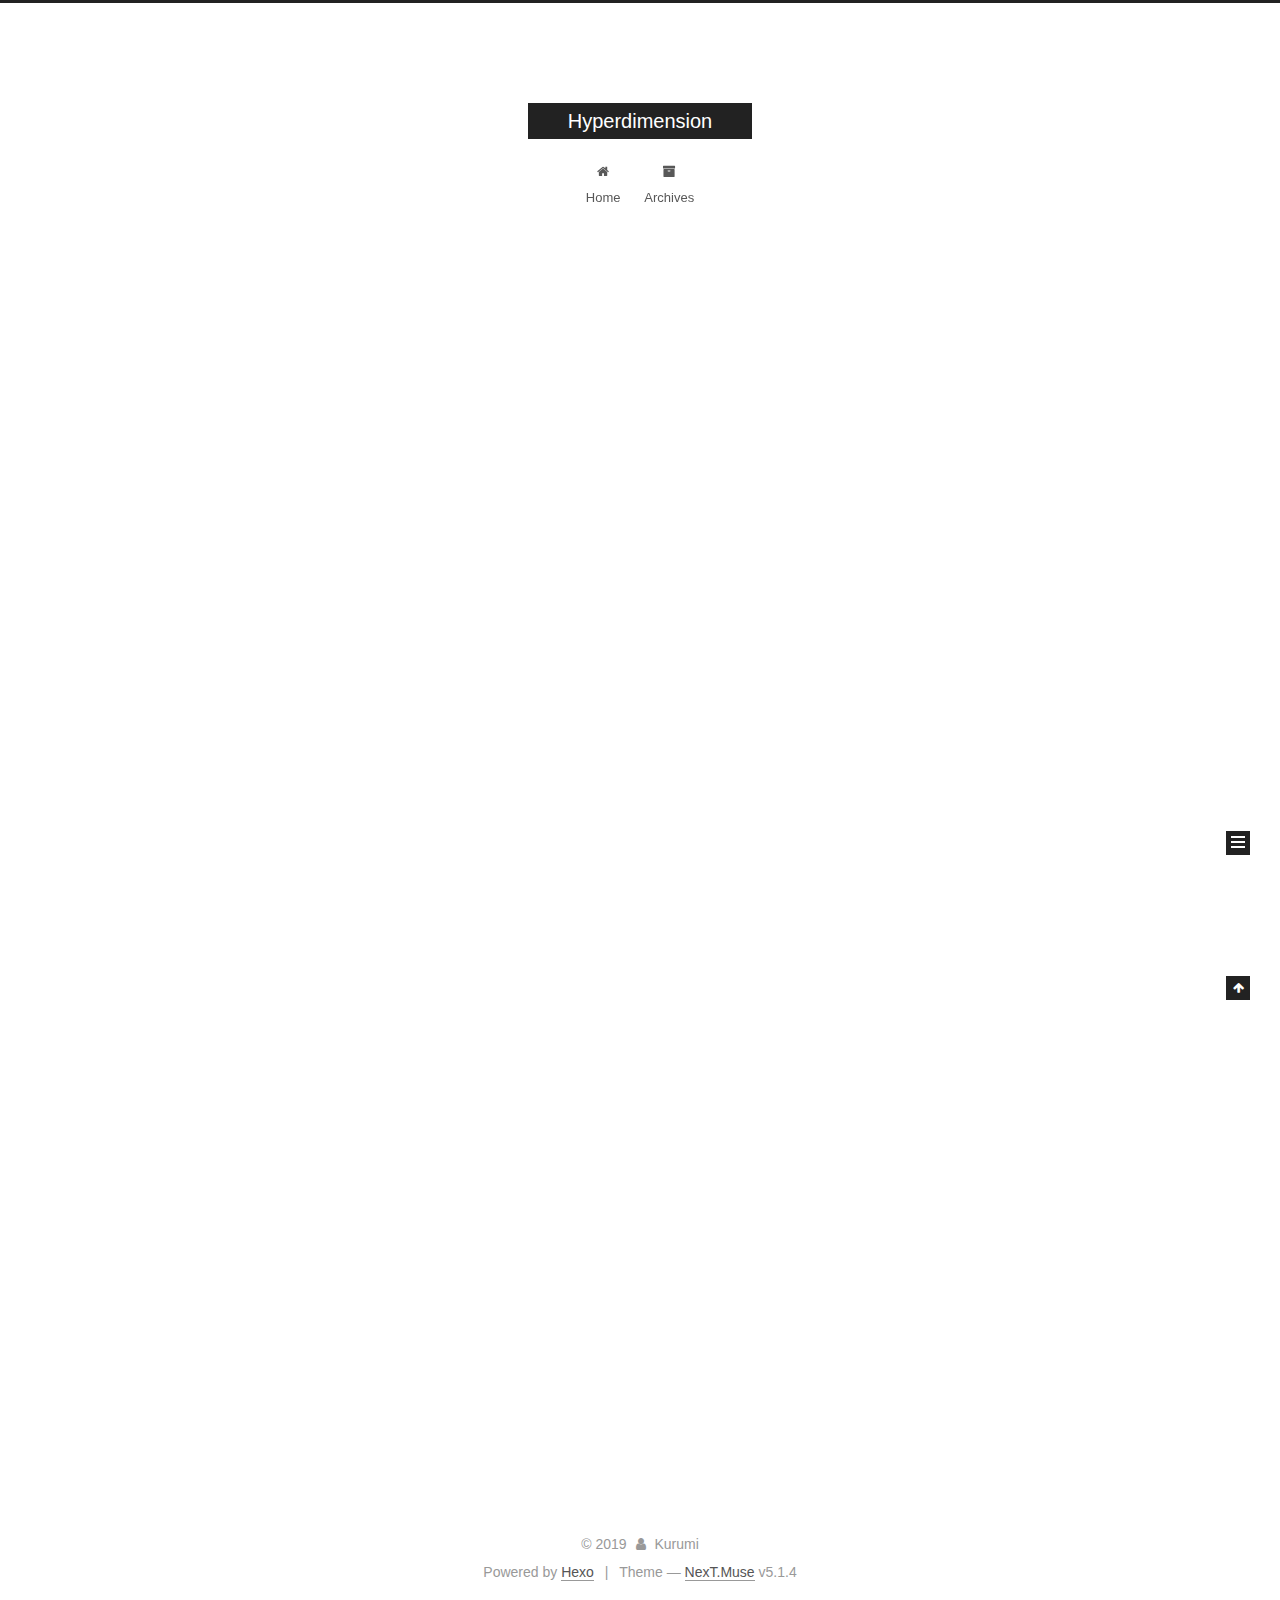
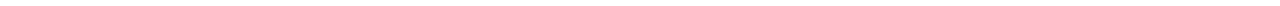
<file: index.html>
<!DOCTYPE html>



  


<html class="theme-next muse use-motion" lang>
<head><meta name="generator" content="Hexo 3.8.0">
  <meta charset="UTF-8">
<meta http-equiv="X-UA-Compatible" content="IE=edge">
<meta name="viewport" content="width=device-width, initial-scale=1, maximum-scale=1">
<meta name="theme-color" content="#222">









<meta http-equiv="Cache-Control" content="no-transform">
<meta http-equiv="Cache-Control" content="no-siteapp">
















  
  
  <link href="/lib/fancybox/source/jquery.fancybox.css?v=2.1.5" rel="stylesheet" type="text/css">







<link href="/lib/font-awesome/css/font-awesome.min.css?v=4.6.2" rel="stylesheet" type="text/css">

<link href="/css/main.css?v=5.1.4" rel="stylesheet" type="text/css">


  <link rel="apple-touch-icon" sizes="180x180" href="/images/apple-touch-icon-next.png?v=5.1.4">


  <link rel="icon" type="image/png" sizes="32x32" href="/images/favicon-32x32-next.png?v=5.1.4">


  <link rel="icon" type="image/png" sizes="16x16" href="/images/favicon-16x16-next.png?v=5.1.4">


  <link rel="mask-icon" href="/images/logo.svg?v=5.1.4" color="#222">





  <meta name="keywords" content="Hexo, NexT">










<meta name="description" content="no spider">
<meta property="og:type" content="website">
<meta property="og:title" content="Hyperdimension">
<meta property="og:url" content="http://KurumiSerori.github.io/index.html">
<meta property="og:site_name" content="Hyperdimension">
<meta property="og:description" content="no spider">
<meta property="og:locale" content="default">
<meta name="twitter:card" content="summary">
<meta name="twitter:title" content="Hyperdimension">
<meta name="twitter:description" content="no spider">



<script type="text/javascript" id="hexo.configurations">
  var NexT = window.NexT || {};
  var CONFIG = {
    root: '/',
    scheme: 'Muse',
    version: '5.1.4',
    sidebar: {"position":"left","display":"post","offset":12,"b2t":false,"scrollpercent":false,"onmobile":false},
    fancybox: true,
    tabs: true,
    motion: {"enable":true,"async":false,"transition":{"post_block":"fadeIn","post_header":"slideDownIn","post_body":"slideDownIn","coll_header":"slideLeftIn","sidebar":"slideUpIn"}},
    duoshuo: {
      userId: '0',
      author: 'Author'
    },
    algolia: {
      applicationID: '',
      apiKey: '',
      indexName: '',
      hits: {"per_page":10},
      labels: {"input_placeholder":"Search for Posts","hits_empty":"We didn't find any results for the search: ${query}","hits_stats":"${hits} results found in ${time} ms"}
    }
  };
</script>



  <link rel="canonical" href="http://KurumiSerori.github.io/">





  <title>Hyperdimension</title>
  








</head>

<body itemscope itemtype="http://schema.org/WebPage" lang="default">

  
  
    
  

  <div class="container sidebar-position-left 
  page-home">
    <div class="headband"></div>

    <header id="header" class="header" itemscope itemtype="http://schema.org/WPHeader">
      <div class="header-inner"><div class="site-brand-wrapper">
  <div class="site-meta ">
    

    <div class="custom-logo-site-title">
      <a href="/" class="brand" rel="start">
        <span class="logo-line-before"><i></i></span>
        <span class="site-title">Hyperdimension</span>
        <span class="logo-line-after"><i></i></span>
      </a>
    </div>
      
        <p class="site-subtitle"></p>
      
  </div>

  <div class="site-nav-toggle">
    <button>
      <span class="btn-bar"></span>
      <span class="btn-bar"></span>
      <span class="btn-bar"></span>
    </button>
  </div>
</div>

<nav class="site-nav">
  

  
    <ul id="menu" class="menu">
      
        
        <li class="menu-item menu-item-home">
          <a href="/" rel="section">
            
              <i class="menu-item-icon fa fa-fw fa-home"></i> <br>
            
            Home
          </a>
        </li>
      
        
        <li class="menu-item menu-item-archives">
          <a href="/archives/" rel="section">
            
              <i class="menu-item-icon fa fa-fw fa-archive"></i> <br>
            
            Archives
          </a>
        </li>
      

      
    </ul>
  

  
</nav>



 </div>
    </header>

    <main id="main" class="main">
      <div class="main-inner">
        <div class="content-wrap">
          <div id="content" class="content">
            
  <section id="posts" class="posts-expand">
    
      

  

  
  
  

  <article class="post post-type-normal" itemscope itemtype="http://schema.org/Article">
  
  
  
  <div class="post-block">
    <link itemprop="mainEntityOfPage" href="http://KurumiSerori.github.io/2019/06/03/testing/">

    <span hidden itemprop="author" itemscope itemtype="http://schema.org/Person">
      <meta itemprop="name" content="Kurumi">
      <meta itemprop="description" content>
      <meta itemprop="image" content="/images/avatar.gif">
    </span>

    <span hidden itemprop="publisher" itemscope itemtype="http://schema.org/Organization">
      <meta itemprop="name" content="Hyperdimension">
    </span>

    
      <header class="post-header">

        
        
          <h1 class="post-title" itemprop="name headline">
                
                <a class="post-title-link" href="/2019/06/03/testing/" itemprop="url">testing</a></h1>
        

        <div class="post-meta">
          <span class="post-time">
            
              <span class="post-meta-item-icon">
                <i class="fa fa-calendar-o"></i>
              </span>
              
                <span class="post-meta-item-text">Posted on</span>
              
              <time title="Post created" itemprop="dateCreated datePublished" datetime="2019-06-03T21:40:50+00:00">
                2019-06-03
              </time>
            

            

            
          </span>

          

          
            
          

          
          

          

          

          

        </div>
      </header>
    

    
    
    
    <div class="post-body" itemprop="articleBody">

      
      

      
        
          
            
          
        
      
    </div>
    
    
    

    

    

    

    <footer class="post-footer">
      

      

      

      
      
        <div class="post-eof"></div>
      
    </footer>
  </div>
  
  
  
  </article>


    
      

  

  
  
  

  <article class="post post-type-normal" itemscope itemtype="http://schema.org/Article">
  
  
  
  <div class="post-block">
    <link itemprop="mainEntityOfPage" href="http://KurumiSerori.github.io/2019/06/03/hello-world/">

    <span hidden itemprop="author" itemscope itemtype="http://schema.org/Person">
      <meta itemprop="name" content="Kurumi">
      <meta itemprop="description" content>
      <meta itemprop="image" content="/images/avatar.gif">
    </span>

    <span hidden itemprop="publisher" itemscope itemtype="http://schema.org/Organization">
      <meta itemprop="name" content="Hyperdimension">
    </span>

    
      <header class="post-header">

        
        
          <h1 class="post-title" itemprop="name headline">
                
                <a class="post-title-link" href="/2019/06/03/hello-world/" itemprop="url">Hello World</a></h1>
        

        <div class="post-meta">
          <span class="post-time">
            
              <span class="post-meta-item-icon">
                <i class="fa fa-calendar-o"></i>
              </span>
              
                <span class="post-meta-item-text">Posted on</span>
              
              <time title="Post created" itemprop="dateCreated datePublished" datetime="2019-06-03T21:12:30+00:00">
                2019-06-03
              </time>
            

            

            
          </span>

          

          
            
          

          
          

          

          

          

        </div>
      </header>
    

    
    
    
    <div class="post-body" itemprop="articleBody">

      
      

      
        
          
            <p>Welcome to <a href="https://hexo.io/" target="_blank" rel="noopener">Hexo</a>! This is your very first post. Check <a href="https://hexo.io/docs/" target="_blank" rel="noopener">documentation</a> for more info. If you get any problems when using Hexo, you can find the answer in <a href="https://hexo.io/docs/troubleshooting.html" target="_blank" rel="noopener">troubleshooting</a> or you can ask me on <a href="https://github.com/hexojs/hexo/issues" target="_blank" rel="noopener">GitHub</a>.</p>
<h2 id="Quick-Start"><a href="#Quick-Start" class="headerlink" title="Quick Start"></a>Quick Start</h2><h3 id="Create-a-new-post"><a href="#Create-a-new-post" class="headerlink" title="Create a new post"></a>Create a new post</h3><figure class="highlight bash"><table><tr><td class="gutter"><pre><span class="line">1</span><br></pre></td><td class="code"><pre><span class="line">$ hexo new <span class="string">"My New Post"</span></span><br></pre></td></tr></table></figure>

<p>More info: <a href="https://hexo.io/docs/writing.html" target="_blank" rel="noopener">Writing</a></p>
<h3 id="Run-server"><a href="#Run-server" class="headerlink" title="Run server"></a>Run server</h3><figure class="highlight bash"><table><tr><td class="gutter"><pre><span class="line">1</span><br></pre></td><td class="code"><pre><span class="line">$ hexo server</span><br></pre></td></tr></table></figure>

<p>More info: <a href="https://hexo.io/docs/server.html" target="_blank" rel="noopener">Server</a></p>
<h3 id="Generate-static-files"><a href="#Generate-static-files" class="headerlink" title="Generate static files"></a>Generate static files</h3><figure class="highlight bash"><table><tr><td class="gutter"><pre><span class="line">1</span><br></pre></td><td class="code"><pre><span class="line">$ hexo generate</span><br></pre></td></tr></table></figure>

<p>More info: <a href="https://hexo.io/docs/generating.html" target="_blank" rel="noopener">Generating</a></p>
<h3 id="Deploy-to-remote-sites"><a href="#Deploy-to-remote-sites" class="headerlink" title="Deploy to remote sites"></a>Deploy to remote sites</h3><figure class="highlight bash"><table><tr><td class="gutter"><pre><span class="line">1</span><br></pre></td><td class="code"><pre><span class="line">$ hexo deploy</span><br></pre></td></tr></table></figure>

<p>More info: <a href="https://hexo.io/docs/deployment.html" target="_blank" rel="noopener">Deployment</a></p>

          
        
      
    </div>
    
    
    

    

    

    

    <footer class="post-footer">
      

      

      

      
      
        <div class="post-eof"></div>
      
    </footer>
  </div>
  
  
  
  </article>


    
  </section>

  


          </div>
          


          

        </div>
        
          
  
  <div class="sidebar-toggle">
    <div class="sidebar-toggle-line-wrap">
      <span class="sidebar-toggle-line sidebar-toggle-line-first"></span>
      <span class="sidebar-toggle-line sidebar-toggle-line-middle"></span>
      <span class="sidebar-toggle-line sidebar-toggle-line-last"></span>
    </div>
  </div>

  <aside id="sidebar" class="sidebar">
    
    <div class="sidebar-inner">

      

      

      <section class="site-overview-wrap sidebar-panel sidebar-panel-active">
        <div class="site-overview">
          <div class="site-author motion-element" itemprop="author" itemscope itemtype="http://schema.org/Person">
            
              <p class="site-author-name" itemprop="name">Kurumi</p>
              <p class="site-description motion-element" itemprop="description">no spider</p>
          </div>

          <nav class="site-state motion-element">

            
              <div class="site-state-item site-state-posts">
              
                <a href="/archives/">
              
                  <span class="site-state-item-count">2</span>
                  <span class="site-state-item-name">posts</span>
                </a>
              </div>
            

            

            

          </nav>

          

          

          
          

          
          

          

        </div>
      </section>

      

      

    </div>
  </aside>


        
      </div>
    </main>

    <footer id="footer" class="footer">
      <div class="footer-inner">
        <div class="copyright">&copy; <span itemprop="copyrightYear">2019</span>
  <span class="with-love">
    <i class="fa fa-user"></i>
  </span>
  <span class="author" itemprop="copyrightHolder">Kurumi</span>

  
</div>


  <div class="powered-by">Powered by <a class="theme-link" target="_blank" href="https://hexo.io">Hexo</a></div>



  <span class="post-meta-divider">|</span>



  <div class="theme-info">Theme &mdash; <a class="theme-link" target="_blank" href="https://github.com/iissnan/hexo-theme-next">NexT.Muse</a> v5.1.4</div>




        







        
      </div>
    </footer>

    
      <div class="back-to-top">
        <i class="fa fa-arrow-up"></i>
        
      </div>
    

    

  </div>

  

<script type="text/javascript">
  if (Object.prototype.toString.call(window.Promise) !== '[object Function]') {
    window.Promise = null;
  }
</script>









  












  
  
    <script type="text/javascript" src="/lib/jquery/index.js?v=2.1.3"></script>
  

  
  
    <script type="text/javascript" src="/lib/fastclick/lib/fastclick.min.js?v=1.0.6"></script>
  

  
  
    <script type="text/javascript" src="/lib/jquery_lazyload/jquery.lazyload.js?v=1.9.7"></script>
  

  
  
    <script type="text/javascript" src="/lib/velocity/velocity.min.js?v=1.2.1"></script>
  

  
  
    <script type="text/javascript" src="/lib/velocity/velocity.ui.min.js?v=1.2.1"></script>
  

  
  
    <script type="text/javascript" src="/lib/fancybox/source/jquery.fancybox.pack.js?v=2.1.5"></script>
  


  


  <script type="text/javascript" src="/js/src/utils.js?v=5.1.4"></script>

  <script type="text/javascript" src="/js/src/motion.js?v=5.1.4"></script>



  
  

  

  


  <script type="text/javascript" src="/js/src/bootstrap.js?v=5.1.4"></script>



  


  




	





  





  












  





  

  

  

  
  

  

  

  

</body>
</html>
</file>
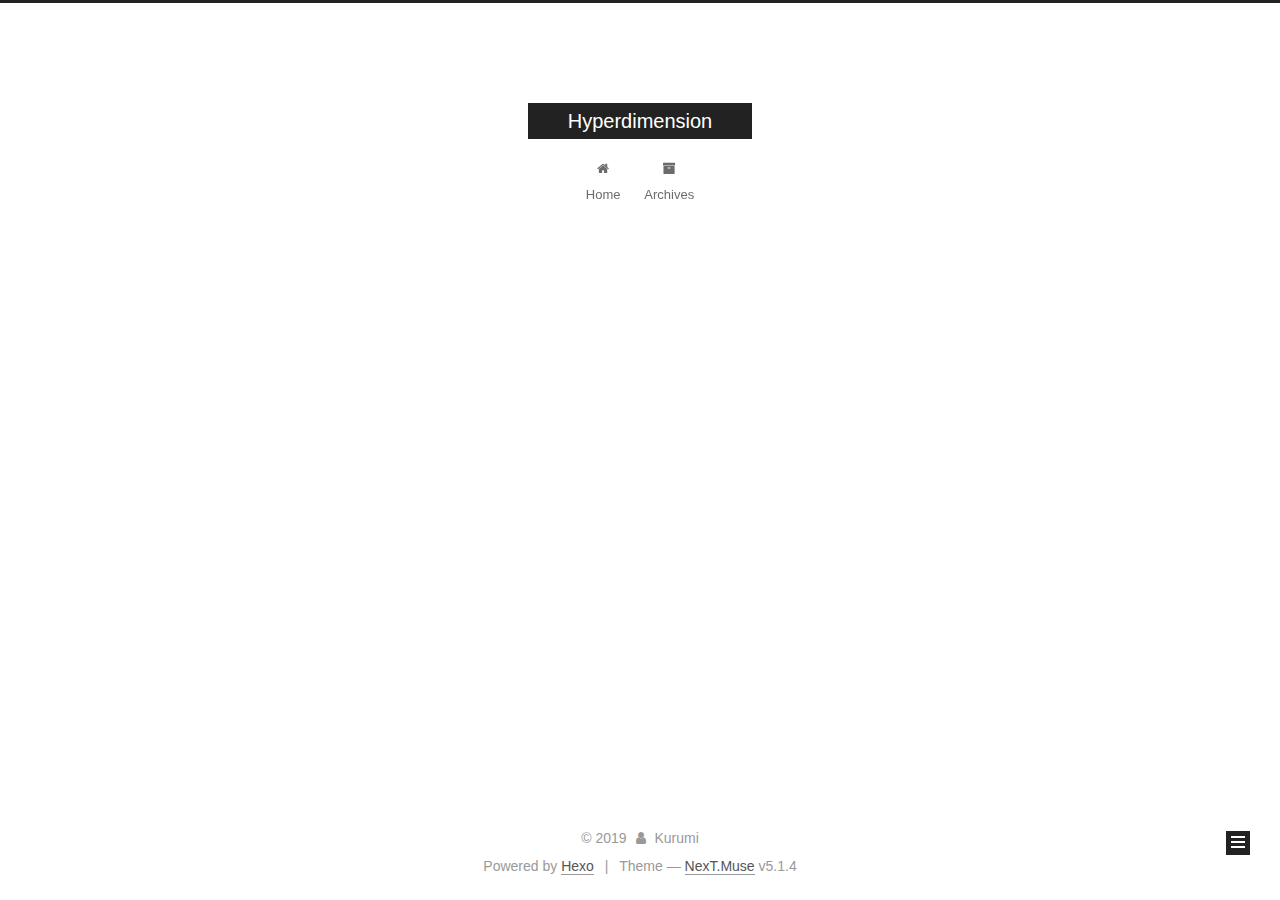
<file: archives/index.html>
<!DOCTYPE html>



  


<html class="theme-next muse use-motion" lang>
<head><meta name="generator" content="Hexo 3.8.0">
  <meta charset="UTF-8">
<meta http-equiv="X-UA-Compatible" content="IE=edge">
<meta name="viewport" content="width=device-width, initial-scale=1, maximum-scale=1">
<meta name="theme-color" content="#222">









<meta http-equiv="Cache-Control" content="no-transform">
<meta http-equiv="Cache-Control" content="no-siteapp">
















  
  
  <link href="/lib/fancybox/source/jquery.fancybox.css?v=2.1.5" rel="stylesheet" type="text/css">







<link href="/lib/font-awesome/css/font-awesome.min.css?v=4.6.2" rel="stylesheet" type="text/css">

<link href="/css/main.css?v=5.1.4" rel="stylesheet" type="text/css">


  <link rel="apple-touch-icon" sizes="180x180" href="/images/apple-touch-icon-next.png?v=5.1.4">


  <link rel="icon" type="image/png" sizes="32x32" href="/images/favicon-32x32-next.png?v=5.1.4">


  <link rel="icon" type="image/png" sizes="16x16" href="/images/favicon-16x16-next.png?v=5.1.4">


  <link rel="mask-icon" href="/images/logo.svg?v=5.1.4" color="#222">





  <meta name="keywords" content="Hexo, NexT">










<meta name="description" content="no spider">
<meta property="og:type" content="website">
<meta property="og:title" content="Hyperdimension">
<meta property="og:url" content="http://KurumiSerori.github.io/archives/index.html">
<meta property="og:site_name" content="Hyperdimension">
<meta property="og:description" content="no spider">
<meta property="og:locale" content="default">
<meta name="twitter:card" content="summary">
<meta name="twitter:title" content="Hyperdimension">
<meta name="twitter:description" content="no spider">



<script type="text/javascript" id="hexo.configurations">
  var NexT = window.NexT || {};
  var CONFIG = {
    root: '/',
    scheme: 'Muse',
    version: '5.1.4',
    sidebar: {"position":"left","display":"post","offset":12,"b2t":false,"scrollpercent":false,"onmobile":false},
    fancybox: true,
    tabs: true,
    motion: {"enable":true,"async":false,"transition":{"post_block":"fadeIn","post_header":"slideDownIn","post_body":"slideDownIn","coll_header":"slideLeftIn","sidebar":"slideUpIn"}},
    duoshuo: {
      userId: '0',
      author: 'Author'
    },
    algolia: {
      applicationID: '',
      apiKey: '',
      indexName: '',
      hits: {"per_page":10},
      labels: {"input_placeholder":"Search for Posts","hits_empty":"We didn't find any results for the search: ${query}","hits_stats":"${hits} results found in ${time} ms"}
    }
  };
</script>



  <link rel="canonical" href="http://KurumiSerori.github.io/archives/">





  <title>Archive | Hyperdimension</title>
  








</head>

<body itemscope itemtype="http://schema.org/WebPage" lang="default">

  
  
    
  

  <div class="container sidebar-position-left page-archive">
    <div class="headband"></div>

    <header id="header" class="header" itemscope itemtype="http://schema.org/WPHeader">
      <div class="header-inner"><div class="site-brand-wrapper">
  <div class="site-meta ">
    

    <div class="custom-logo-site-title">
      <a href="/" class="brand" rel="start">
        <span class="logo-line-before"><i></i></span>
        <span class="site-title">Hyperdimension</span>
        <span class="logo-line-after"><i></i></span>
      </a>
    </div>
      
        <p class="site-subtitle"></p>
      
  </div>

  <div class="site-nav-toggle">
    <button>
      <span class="btn-bar"></span>
      <span class="btn-bar"></span>
      <span class="btn-bar"></span>
    </button>
  </div>
</div>

<nav class="site-nav">
  

  
    <ul id="menu" class="menu">
      
        
        <li class="menu-item menu-item-home">
          <a href="/" rel="section">
            
              <i class="menu-item-icon fa fa-fw fa-home"></i> <br>
            
            Home
          </a>
        </li>
      
        
        <li class="menu-item menu-item-archives">
          <a href="/archives/" rel="section">
            
              <i class="menu-item-icon fa fa-fw fa-archive"></i> <br>
            
            Archives
          </a>
        </li>
      

      
    </ul>
  

  
</nav>



 </div>
    </header>

    <main id="main" class="main">
      <div class="main-inner">
        <div class="content-wrap">
          <div id="content" class="content">
            

  
  
  
  <div class="post-block archive">
    <div id="posts" class="posts-collapse">
      <span class="archive-move-on"></span>

      <span class="archive-page-counter">
        
        
        
          
        
        Um..! 2 posts in total. Keep on posting.
      </span>

      

        
        
        

        
          
          <div class="collection-title">
            <h1 class="archive-year" id="archive-year-2019">2019</h1>
          </div>
        
        

        

  <article class="post post-type-normal" itemscope itemtype="http://schema.org/Article">
    <header class="post-header">

      <h2 class="post-title">
        
            <a class="post-title-link" href="/2019/06/03/testing/" itemprop="url">
              
                <span itemprop="name">testing</span>
              
            </a>
        
      </h2>

      <div class="post-meta">
        <time class="post-time" itemprop="dateCreated" datetime="2019-06-03T21:40:50+00:00" content="2019-06-03">
          06-03
        </time>
      </div>

    </header>
  </article>



      

        
        
        

        
        

        

  <article class="post post-type-normal" itemscope itemtype="http://schema.org/Article">
    <header class="post-header">

      <h2 class="post-title">
        
            <a class="post-title-link" href="/2019/06/03/hello-world/" itemprop="url">
              
                <span itemprop="name">Hello World</span>
              
            </a>
        
      </h2>

      <div class="post-meta">
        <time class="post-time" itemprop="dateCreated" datetime="2019-06-03T21:12:30+00:00" content="2019-06-03">
          06-03
        </time>
      </div>

    </header>
  </article>



      

    </div>
  </div>
  
  
  

  



          </div>
          


          

        </div>
        
          
  
  <div class="sidebar-toggle">
    <div class="sidebar-toggle-line-wrap">
      <span class="sidebar-toggle-line sidebar-toggle-line-first"></span>
      <span class="sidebar-toggle-line sidebar-toggle-line-middle"></span>
      <span class="sidebar-toggle-line sidebar-toggle-line-last"></span>
    </div>
  </div>

  <aside id="sidebar" class="sidebar">
    
    <div class="sidebar-inner">

      

      

      <section class="site-overview-wrap sidebar-panel sidebar-panel-active">
        <div class="site-overview">
          <div class="site-author motion-element" itemprop="author" itemscope itemtype="http://schema.org/Person">
            
              <p class="site-author-name" itemprop="name">Kurumi</p>
              <p class="site-description motion-element" itemprop="description">no spider</p>
          </div>

          <nav class="site-state motion-element">

            
              <div class="site-state-item site-state-posts">
              
                <a href="/archives/">
              
                  <span class="site-state-item-count">2</span>
                  <span class="site-state-item-name">posts</span>
                </a>
              </div>
            

            

            

          </nav>

          

          

          
          

          
          

          

        </div>
      </section>

      

      

    </div>
  </aside>


        
      </div>
    </main>

    <footer id="footer" class="footer">
      <div class="footer-inner">
        <div class="copyright">&copy; <span itemprop="copyrightYear">2019</span>
  <span class="with-love">
    <i class="fa fa-user"></i>
  </span>
  <span class="author" itemprop="copyrightHolder">Kurumi</span>

  
</div>


  <div class="powered-by">Powered by <a class="theme-link" target="_blank" href="https://hexo.io">Hexo</a></div>



  <span class="post-meta-divider">|</span>



  <div class="theme-info">Theme &mdash; <a class="theme-link" target="_blank" href="https://github.com/iissnan/hexo-theme-next">NexT.Muse</a> v5.1.4</div>




        







        
      </div>
    </footer>

    
      <div class="back-to-top">
        <i class="fa fa-arrow-up"></i>
        
      </div>
    

    

  </div>

  

<script type="text/javascript">
  if (Object.prototype.toString.call(window.Promise) !== '[object Function]') {
    window.Promise = null;
  }
</script>









  












  
  
    <script type="text/javascript" src="/lib/jquery/index.js?v=2.1.3"></script>
  

  
  
    <script type="text/javascript" src="/lib/fastclick/lib/fastclick.min.js?v=1.0.6"></script>
  

  
  
    <script type="text/javascript" src="/lib/jquery_lazyload/jquery.lazyload.js?v=1.9.7"></script>
  

  
  
    <script type="text/javascript" src="/lib/velocity/velocity.min.js?v=1.2.1"></script>
  

  
  
    <script type="text/javascript" src="/lib/velocity/velocity.ui.min.js?v=1.2.1"></script>
  

  
  
    <script type="text/javascript" src="/lib/fancybox/source/jquery.fancybox.pack.js?v=2.1.5"></script>
  


  


  <script type="text/javascript" src="/js/src/utils.js?v=5.1.4"></script>

  <script type="text/javascript" src="/js/src/motion.js?v=5.1.4"></script>



  
  

  

  


  <script type="text/javascript" src="/js/src/bootstrap.js?v=5.1.4"></script>



  


  




	





  





  












  





  

  

  

  
  

  

  

  

</body>
</html>
</file>
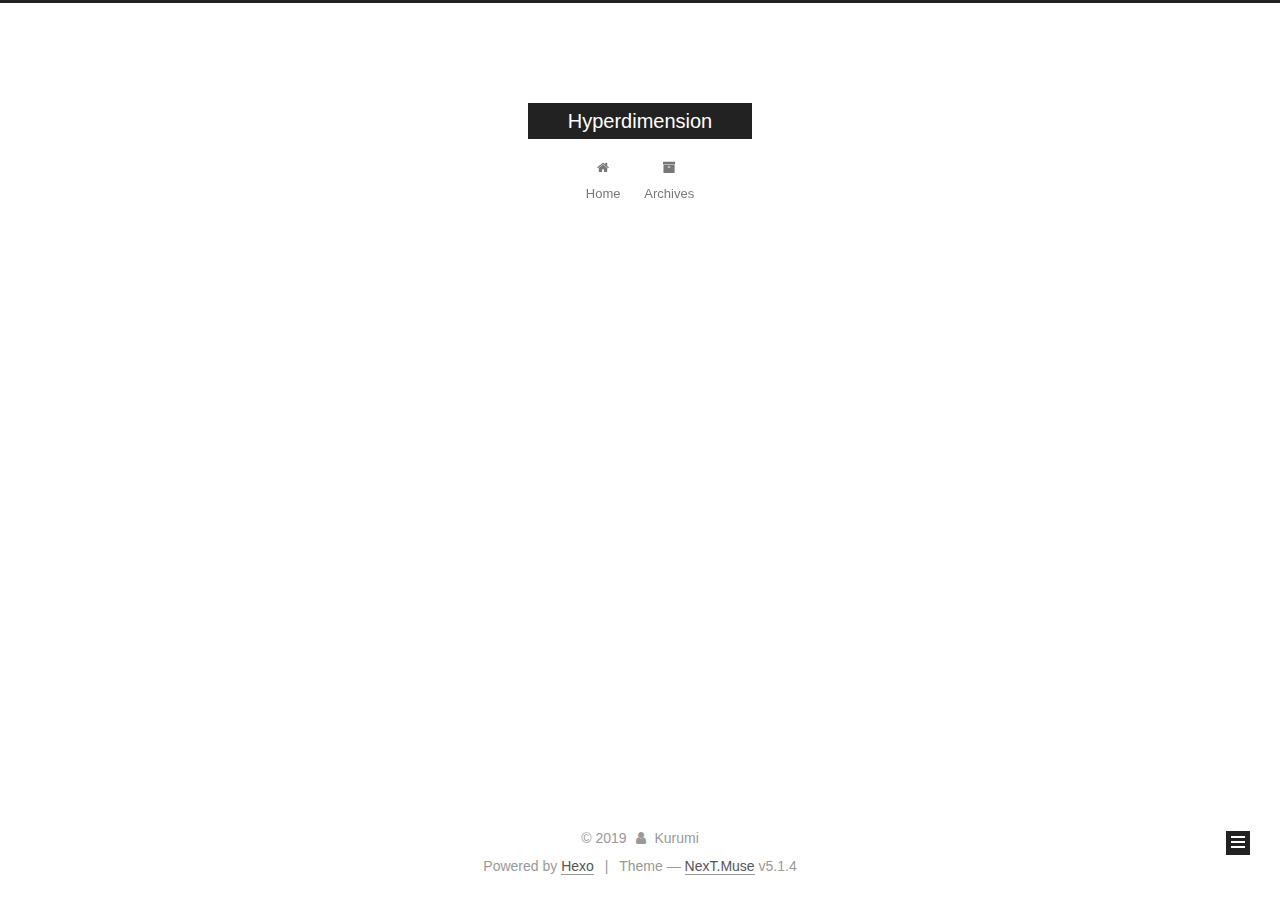
<file: archives/2019/index.html>
<!DOCTYPE html>



  


<html class="theme-next muse use-motion" lang>
<head><meta name="generator" content="Hexo 3.8.0">
  <meta charset="UTF-8">
<meta http-equiv="X-UA-Compatible" content="IE=edge">
<meta name="viewport" content="width=device-width, initial-scale=1, maximum-scale=1">
<meta name="theme-color" content="#222">









<meta http-equiv="Cache-Control" content="no-transform">
<meta http-equiv="Cache-Control" content="no-siteapp">
















  
  
  <link href="/lib/fancybox/source/jquery.fancybox.css?v=2.1.5" rel="stylesheet" type="text/css">







<link href="/lib/font-awesome/css/font-awesome.min.css?v=4.6.2" rel="stylesheet" type="text/css">

<link href="/css/main.css?v=5.1.4" rel="stylesheet" type="text/css">


  <link rel="apple-touch-icon" sizes="180x180" href="/images/apple-touch-icon-next.png?v=5.1.4">


  <link rel="icon" type="image/png" sizes="32x32" href="/images/favicon-32x32-next.png?v=5.1.4">


  <link rel="icon" type="image/png" sizes="16x16" href="/images/favicon-16x16-next.png?v=5.1.4">


  <link rel="mask-icon" href="/images/logo.svg?v=5.1.4" color="#222">





  <meta name="keywords" content="Hexo, NexT">










<meta name="description" content="no spider">
<meta property="og:type" content="website">
<meta property="og:title" content="Hyperdimension">
<meta property="og:url" content="http://KurumiSerori.github.io/archives/2019/index.html">
<meta property="og:site_name" content="Hyperdimension">
<meta property="og:description" content="no spider">
<meta property="og:locale" content="default">
<meta name="twitter:card" content="summary">
<meta name="twitter:title" content="Hyperdimension">
<meta name="twitter:description" content="no spider">



<script type="text/javascript" id="hexo.configurations">
  var NexT = window.NexT || {};
  var CONFIG = {
    root: '/',
    scheme: 'Muse',
    version: '5.1.4',
    sidebar: {"position":"left","display":"post","offset":12,"b2t":false,"scrollpercent":false,"onmobile":false},
    fancybox: true,
    tabs: true,
    motion: {"enable":true,"async":false,"transition":{"post_block":"fadeIn","post_header":"slideDownIn","post_body":"slideDownIn","coll_header":"slideLeftIn","sidebar":"slideUpIn"}},
    duoshuo: {
      userId: '0',
      author: 'Author'
    },
    algolia: {
      applicationID: '',
      apiKey: '',
      indexName: '',
      hits: {"per_page":10},
      labels: {"input_placeholder":"Search for Posts","hits_empty":"We didn't find any results for the search: ${query}","hits_stats":"${hits} results found in ${time} ms"}
    }
  };
</script>



  <link rel="canonical" href="http://KurumiSerori.github.io/archives/2019/">





  <title>Archive | Hyperdimension</title>
  








</head>

<body itemscope itemtype="http://schema.org/WebPage" lang="default">

  
  
    
  

  <div class="container sidebar-position-left page-archive">
    <div class="headband"></div>

    <header id="header" class="header" itemscope itemtype="http://schema.org/WPHeader">
      <div class="header-inner"><div class="site-brand-wrapper">
  <div class="site-meta ">
    

    <div class="custom-logo-site-title">
      <a href="/" class="brand" rel="start">
        <span class="logo-line-before"><i></i></span>
        <span class="site-title">Hyperdimension</span>
        <span class="logo-line-after"><i></i></span>
      </a>
    </div>
      
        <p class="site-subtitle"></p>
      
  </div>

  <div class="site-nav-toggle">
    <button>
      <span class="btn-bar"></span>
      <span class="btn-bar"></span>
      <span class="btn-bar"></span>
    </button>
  </div>
</div>

<nav class="site-nav">
  

  
    <ul id="menu" class="menu">
      
        
        <li class="menu-item menu-item-home">
          <a href="/" rel="section">
            
              <i class="menu-item-icon fa fa-fw fa-home"></i> <br>
            
            Home
          </a>
        </li>
      
        
        <li class="menu-item menu-item-archives">
          <a href="/archives/" rel="section">
            
              <i class="menu-item-icon fa fa-fw fa-archive"></i> <br>
            
            Archives
          </a>
        </li>
      

      
    </ul>
  

  
</nav>



 </div>
    </header>

    <main id="main" class="main">
      <div class="main-inner">
        <div class="content-wrap">
          <div id="content" class="content">
            

  
  
  
  <div class="post-block archive">
    <div id="posts" class="posts-collapse">
      <span class="archive-move-on"></span>

      <span class="archive-page-counter">
        
        
        
          
        
        Um..! 2 posts in total. Keep on posting.
      </span>

      

        
        
        

        
          
          <div class="collection-title">
            <h1 class="archive-year" id="archive-year-2019">2019</h1>
          </div>
        
        

        

  <article class="post post-type-normal" itemscope itemtype="http://schema.org/Article">
    <header class="post-header">

      <h2 class="post-title">
        
            <a class="post-title-link" href="/2019/06/03/testing/" itemprop="url">
              
                <span itemprop="name">testing</span>
              
            </a>
        
      </h2>

      <div class="post-meta">
        <time class="post-time" itemprop="dateCreated" datetime="2019-06-03T21:40:50+00:00" content="2019-06-03">
          06-03
        </time>
      </div>

    </header>
  </article>



      

        
        
        

        
        

        

  <article class="post post-type-normal" itemscope itemtype="http://schema.org/Article">
    <header class="post-header">

      <h2 class="post-title">
        
            <a class="post-title-link" href="/2019/06/03/hello-world/" itemprop="url">
              
                <span itemprop="name">Hello World</span>
              
            </a>
        
      </h2>

      <div class="post-meta">
        <time class="post-time" itemprop="dateCreated" datetime="2019-06-03T21:12:30+00:00" content="2019-06-03">
          06-03
        </time>
      </div>

    </header>
  </article>



      

    </div>
  </div>
  
  
  

  



          </div>
          


          

        </div>
        
          
  
  <div class="sidebar-toggle">
    <div class="sidebar-toggle-line-wrap">
      <span class="sidebar-toggle-line sidebar-toggle-line-first"></span>
      <span class="sidebar-toggle-line sidebar-toggle-line-middle"></span>
      <span class="sidebar-toggle-line sidebar-toggle-line-last"></span>
    </div>
  </div>

  <aside id="sidebar" class="sidebar">
    
    <div class="sidebar-inner">

      

      

      <section class="site-overview-wrap sidebar-panel sidebar-panel-active">
        <div class="site-overview">
          <div class="site-author motion-element" itemprop="author" itemscope itemtype="http://schema.org/Person">
            
              <p class="site-author-name" itemprop="name">Kurumi</p>
              <p class="site-description motion-element" itemprop="description">no spider</p>
          </div>

          <nav class="site-state motion-element">

            
              <div class="site-state-item site-state-posts">
              
                <a href="/archives/">
              
                  <span class="site-state-item-count">2</span>
                  <span class="site-state-item-name">posts</span>
                </a>
              </div>
            

            

            

          </nav>

          

          

          
          

          
          

          

        </div>
      </section>

      

      

    </div>
  </aside>


        
      </div>
    </main>

    <footer id="footer" class="footer">
      <div class="footer-inner">
        <div class="copyright">&copy; <span itemprop="copyrightYear">2019</span>
  <span class="with-love">
    <i class="fa fa-user"></i>
  </span>
  <span class="author" itemprop="copyrightHolder">Kurumi</span>

  
</div>


  <div class="powered-by">Powered by <a class="theme-link" target="_blank" href="https://hexo.io">Hexo</a></div>



  <span class="post-meta-divider">|</span>



  <div class="theme-info">Theme &mdash; <a class="theme-link" target="_blank" href="https://github.com/iissnan/hexo-theme-next">NexT.Muse</a> v5.1.4</div>




        







        
      </div>
    </footer>

    
      <div class="back-to-top">
        <i class="fa fa-arrow-up"></i>
        
      </div>
    

    

  </div>

  

<script type="text/javascript">
  if (Object.prototype.toString.call(window.Promise) !== '[object Function]') {
    window.Promise = null;
  }
</script>









  












  
  
    <script type="text/javascript" src="/lib/jquery/index.js?v=2.1.3"></script>
  

  
  
    <script type="text/javascript" src="/lib/fastclick/lib/fastclick.min.js?v=1.0.6"></script>
  

  
  
    <script type="text/javascript" src="/lib/jquery_lazyload/jquery.lazyload.js?v=1.9.7"></script>
  

  
  
    <script type="text/javascript" src="/lib/velocity/velocity.min.js?v=1.2.1"></script>
  

  
  
    <script type="text/javascript" src="/lib/velocity/velocity.ui.min.js?v=1.2.1"></script>
  

  
  
    <script type="text/javascript" src="/lib/fancybox/source/jquery.fancybox.pack.js?v=2.1.5"></script>
  


  


  <script type="text/javascript" src="/js/src/utils.js?v=5.1.4"></script>

  <script type="text/javascript" src="/js/src/motion.js?v=5.1.4"></script>



  
  

  

  


  <script type="text/javascript" src="/js/src/bootstrap.js?v=5.1.4"></script>



  


  




	





  





  












  





  

  

  

  
  

  

  

  

</body>
</html>
</file>
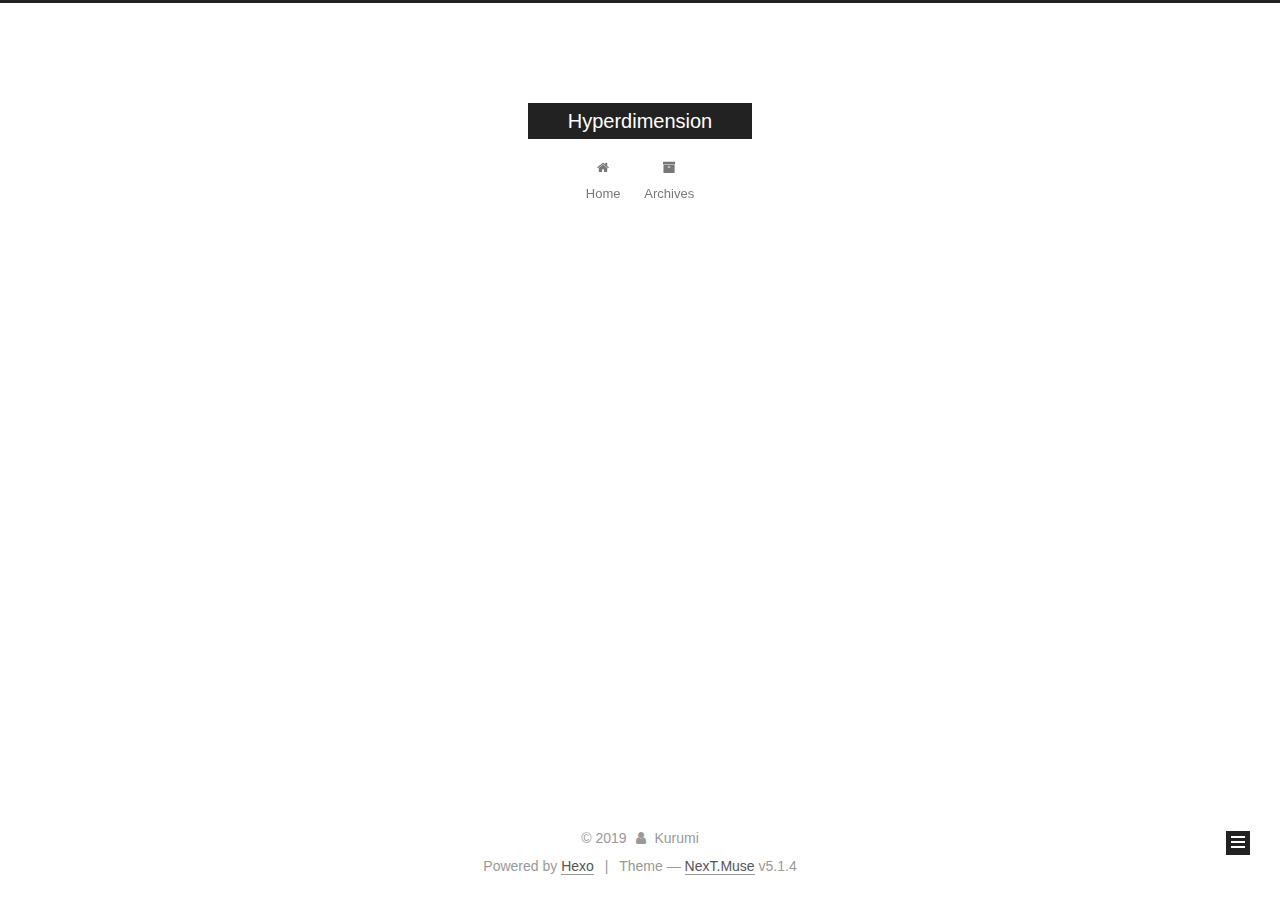
<file: archives/2019/06/index.html>
<!DOCTYPE html>



  


<html class="theme-next muse use-motion" lang>
<head><meta name="generator" content="Hexo 3.8.0">
  <meta charset="UTF-8">
<meta http-equiv="X-UA-Compatible" content="IE=edge">
<meta name="viewport" content="width=device-width, initial-scale=1, maximum-scale=1">
<meta name="theme-color" content="#222">









<meta http-equiv="Cache-Control" content="no-transform">
<meta http-equiv="Cache-Control" content="no-siteapp">
















  
  
  <link href="/lib/fancybox/source/jquery.fancybox.css?v=2.1.5" rel="stylesheet" type="text/css">







<link href="/lib/font-awesome/css/font-awesome.min.css?v=4.6.2" rel="stylesheet" type="text/css">

<link href="/css/main.css?v=5.1.4" rel="stylesheet" type="text/css">


  <link rel="apple-touch-icon" sizes="180x180" href="/images/apple-touch-icon-next.png?v=5.1.4">


  <link rel="icon" type="image/png" sizes="32x32" href="/images/favicon-32x32-next.png?v=5.1.4">


  <link rel="icon" type="image/png" sizes="16x16" href="/images/favicon-16x16-next.png?v=5.1.4">


  <link rel="mask-icon" href="/images/logo.svg?v=5.1.4" color="#222">





  <meta name="keywords" content="Hexo, NexT">










<meta name="description" content="no spider">
<meta property="og:type" content="website">
<meta property="og:title" content="Hyperdimension">
<meta property="og:url" content="http://KurumiSerori.github.io/archives/2019/06/index.html">
<meta property="og:site_name" content="Hyperdimension">
<meta property="og:description" content="no spider">
<meta property="og:locale" content="default">
<meta name="twitter:card" content="summary">
<meta name="twitter:title" content="Hyperdimension">
<meta name="twitter:description" content="no spider">



<script type="text/javascript" id="hexo.configurations">
  var NexT = window.NexT || {};
  var CONFIG = {
    root: '/',
    scheme: 'Muse',
    version: '5.1.4',
    sidebar: {"position":"left","display":"post","offset":12,"b2t":false,"scrollpercent":false,"onmobile":false},
    fancybox: true,
    tabs: true,
    motion: {"enable":true,"async":false,"transition":{"post_block":"fadeIn","post_header":"slideDownIn","post_body":"slideDownIn","coll_header":"slideLeftIn","sidebar":"slideUpIn"}},
    duoshuo: {
      userId: '0',
      author: 'Author'
    },
    algolia: {
      applicationID: '',
      apiKey: '',
      indexName: '',
      hits: {"per_page":10},
      labels: {"input_placeholder":"Search for Posts","hits_empty":"We didn't find any results for the search: ${query}","hits_stats":"${hits} results found in ${time} ms"}
    }
  };
</script>



  <link rel="canonical" href="http://KurumiSerori.github.io/archives/2019/06/">





  <title>Archive | Hyperdimension</title>
  








</head>

<body itemscope itemtype="http://schema.org/WebPage" lang="default">

  
  
    
  

  <div class="container sidebar-position-left page-archive">
    <div class="headband"></div>

    <header id="header" class="header" itemscope itemtype="http://schema.org/WPHeader">
      <div class="header-inner"><div class="site-brand-wrapper">
  <div class="site-meta ">
    

    <div class="custom-logo-site-title">
      <a href="/" class="brand" rel="start">
        <span class="logo-line-before"><i></i></span>
        <span class="site-title">Hyperdimension</span>
        <span class="logo-line-after"><i></i></span>
      </a>
    </div>
      
        <p class="site-subtitle"></p>
      
  </div>

  <div class="site-nav-toggle">
    <button>
      <span class="btn-bar"></span>
      <span class="btn-bar"></span>
      <span class="btn-bar"></span>
    </button>
  </div>
</div>

<nav class="site-nav">
  

  
    <ul id="menu" class="menu">
      
        
        <li class="menu-item menu-item-home">
          <a href="/" rel="section">
            
              <i class="menu-item-icon fa fa-fw fa-home"></i> <br>
            
            Home
          </a>
        </li>
      
        
        <li class="menu-item menu-item-archives">
          <a href="/archives/" rel="section">
            
              <i class="menu-item-icon fa fa-fw fa-archive"></i> <br>
            
            Archives
          </a>
        </li>
      

      
    </ul>
  

  
</nav>



 </div>
    </header>

    <main id="main" class="main">
      <div class="main-inner">
        <div class="content-wrap">
          <div id="content" class="content">
            

  
  
  
  <div class="post-block archive">
    <div id="posts" class="posts-collapse">
      <span class="archive-move-on"></span>

      <span class="archive-page-counter">
        
        
        
          
        
        Um..! 2 posts in total. Keep on posting.
      </span>

      

        
        
        

        
          
          <div class="collection-title">
            <h1 class="archive-year" id="archive-year-2019">2019</h1>
          </div>
        
        

        

  <article class="post post-type-normal" itemscope itemtype="http://schema.org/Article">
    <header class="post-header">

      <h2 class="post-title">
        
            <a class="post-title-link" href="/2019/06/03/testing/" itemprop="url">
              
                <span itemprop="name">testing</span>
              
            </a>
        
      </h2>

      <div class="post-meta">
        <time class="post-time" itemprop="dateCreated" datetime="2019-06-03T21:40:50+00:00" content="2019-06-03">
          06-03
        </time>
      </div>

    </header>
  </article>



      

        
        
        

        
        

        

  <article class="post post-type-normal" itemscope itemtype="http://schema.org/Article">
    <header class="post-header">

      <h2 class="post-title">
        
            <a class="post-title-link" href="/2019/06/03/hello-world/" itemprop="url">
              
                <span itemprop="name">Hello World</span>
              
            </a>
        
      </h2>

      <div class="post-meta">
        <time class="post-time" itemprop="dateCreated" datetime="2019-06-03T21:12:30+00:00" content="2019-06-03">
          06-03
        </time>
      </div>

    </header>
  </article>



      

    </div>
  </div>
  
  
  

  



          </div>
          


          

        </div>
        
          
  
  <div class="sidebar-toggle">
    <div class="sidebar-toggle-line-wrap">
      <span class="sidebar-toggle-line sidebar-toggle-line-first"></span>
      <span class="sidebar-toggle-line sidebar-toggle-line-middle"></span>
      <span class="sidebar-toggle-line sidebar-toggle-line-last"></span>
    </div>
  </div>

  <aside id="sidebar" class="sidebar">
    
    <div class="sidebar-inner">

      

      

      <section class="site-overview-wrap sidebar-panel sidebar-panel-active">
        <div class="site-overview">
          <div class="site-author motion-element" itemprop="author" itemscope itemtype="http://schema.org/Person">
            
              <p class="site-author-name" itemprop="name">Kurumi</p>
              <p class="site-description motion-element" itemprop="description">no spider</p>
          </div>

          <nav class="site-state motion-element">

            
              <div class="site-state-item site-state-posts">
              
                <a href="/archives/">
              
                  <span class="site-state-item-count">2</span>
                  <span class="site-state-item-name">posts</span>
                </a>
              </div>
            

            

            

          </nav>

          

          

          
          

          
          

          

        </div>
      </section>

      

      

    </div>
  </aside>


        
      </div>
    </main>

    <footer id="footer" class="footer">
      <div class="footer-inner">
        <div class="copyright">&copy; <span itemprop="copyrightYear">2019</span>
  <span class="with-love">
    <i class="fa fa-user"></i>
  </span>
  <span class="author" itemprop="copyrightHolder">Kurumi</span>

  
</div>


  <div class="powered-by">Powered by <a class="theme-link" target="_blank" href="https://hexo.io">Hexo</a></div>



  <span class="post-meta-divider">|</span>



  <div class="theme-info">Theme &mdash; <a class="theme-link" target="_blank" href="https://github.com/iissnan/hexo-theme-next">NexT.Muse</a> v5.1.4</div>




        







        
      </div>
    </footer>

    
      <div class="back-to-top">
        <i class="fa fa-arrow-up"></i>
        
      </div>
    

    

  </div>

  

<script type="text/javascript">
  if (Object.prototype.toString.call(window.Promise) !== '[object Function]') {
    window.Promise = null;
  }
</script>









  












  
  
    <script type="text/javascript" src="/lib/jquery/index.js?v=2.1.3"></script>
  

  
  
    <script type="text/javascript" src="/lib/fastclick/lib/fastclick.min.js?v=1.0.6"></script>
  

  
  
    <script type="text/javascript" src="/lib/jquery_lazyload/jquery.lazyload.js?v=1.9.7"></script>
  

  
  
    <script type="text/javascript" src="/lib/velocity/velocity.min.js?v=1.2.1"></script>
  

  
  
    <script type="text/javascript" src="/lib/velocity/velocity.ui.min.js?v=1.2.1"></script>
  

  
  
    <script type="text/javascript" src="/lib/fancybox/source/jquery.fancybox.pack.js?v=2.1.5"></script>
  


  


  <script type="text/javascript" src="/js/src/utils.js?v=5.1.4"></script>

  <script type="text/javascript" src="/js/src/motion.js?v=5.1.4"></script>



  
  

  

  


  <script type="text/javascript" src="/js/src/bootstrap.js?v=5.1.4"></script>



  


  




	





  





  












  





  

  

  

  
  

  

  

  

</body>
</html>
</file>
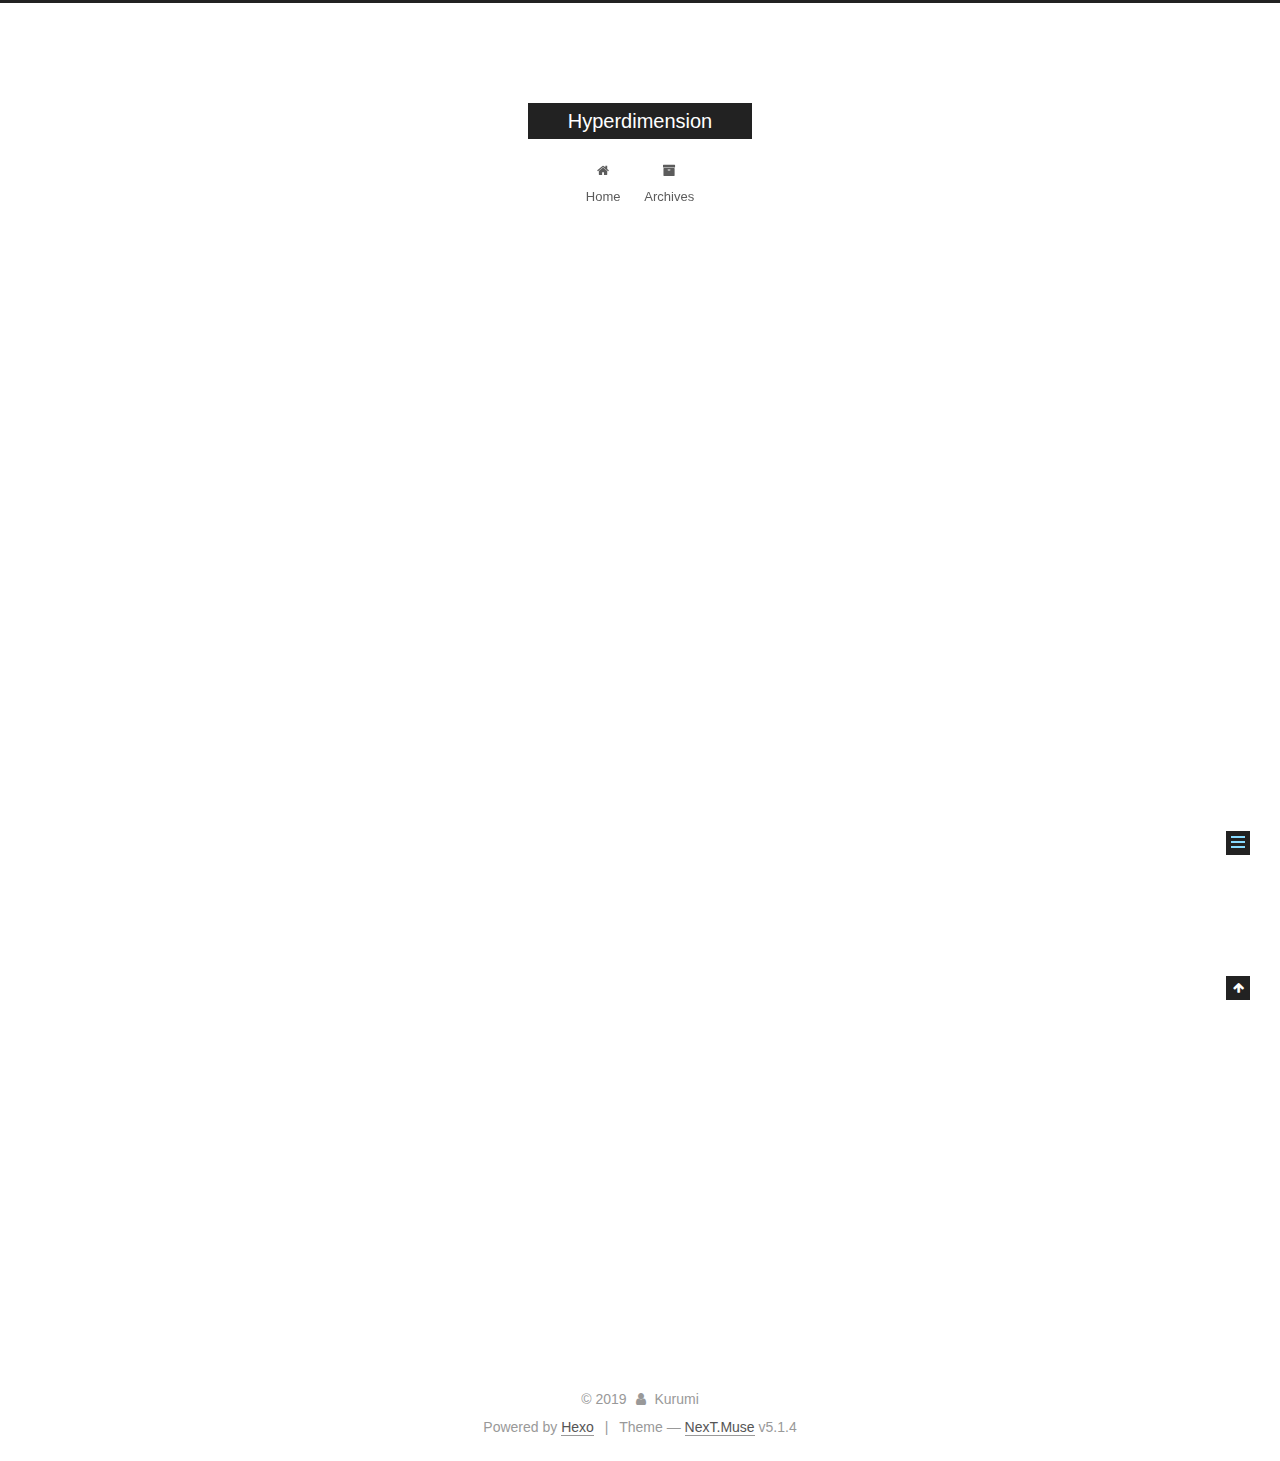
<file: 2019/06/03/hello-world/index.html>
<!DOCTYPE html>



  


<html class="theme-next muse use-motion" lang>
<head><meta name="generator" content="Hexo 3.8.0">
  <meta charset="UTF-8">
<meta http-equiv="X-UA-Compatible" content="IE=edge">
<meta name="viewport" content="width=device-width, initial-scale=1, maximum-scale=1">
<meta name="theme-color" content="#222">









<meta http-equiv="Cache-Control" content="no-transform">
<meta http-equiv="Cache-Control" content="no-siteapp">
















  
  
  <link href="/lib/fancybox/source/jquery.fancybox.css?v=2.1.5" rel="stylesheet" type="text/css">







<link href="/lib/font-awesome/css/font-awesome.min.css?v=4.6.2" rel="stylesheet" type="text/css">

<link href="/css/main.css?v=5.1.4" rel="stylesheet" type="text/css">


  <link rel="apple-touch-icon" sizes="180x180" href="/images/apple-touch-icon-next.png?v=5.1.4">


  <link rel="icon" type="image/png" sizes="32x32" href="/images/favicon-32x32-next.png?v=5.1.4">


  <link rel="icon" type="image/png" sizes="16x16" href="/images/favicon-16x16-next.png?v=5.1.4">


  <link rel="mask-icon" href="/images/logo.svg?v=5.1.4" color="#222">





  <meta name="keywords" content="Hexo, NexT">










<meta name="description" content="Welcome to Hexo! This is your very first post. Check documentation for more info. If you get any problems when using Hexo, you can find the answer in troubleshooting or you can ask me on GitHub. Quick">
<meta property="og:type" content="article">
<meta property="og:title" content="Hello World">
<meta property="og:url" content="http://KurumiSerori.github.io/2019/06/03/hello-world/index.html">
<meta property="og:site_name" content="Hyperdimension">
<meta property="og:description" content="Welcome to Hexo! This is your very first post. Check documentation for more info. If you get any problems when using Hexo, you can find the answer in troubleshooting or you can ask me on GitHub. Quick">
<meta property="og:locale" content="default">
<meta property="og:updated_time" content="2019-06-03T21:12:30.522Z">
<meta name="twitter:card" content="summary">
<meta name="twitter:title" content="Hello World">
<meta name="twitter:description" content="Welcome to Hexo! This is your very first post. Check documentation for more info. If you get any problems when using Hexo, you can find the answer in troubleshooting or you can ask me on GitHub. Quick">



<script type="text/javascript" id="hexo.configurations">
  var NexT = window.NexT || {};
  var CONFIG = {
    root: '/',
    scheme: 'Muse',
    version: '5.1.4',
    sidebar: {"position":"left","display":"post","offset":12,"b2t":false,"scrollpercent":false,"onmobile":false},
    fancybox: true,
    tabs: true,
    motion: {"enable":true,"async":false,"transition":{"post_block":"fadeIn","post_header":"slideDownIn","post_body":"slideDownIn","coll_header":"slideLeftIn","sidebar":"slideUpIn"}},
    duoshuo: {
      userId: '0',
      author: 'Author'
    },
    algolia: {
      applicationID: '',
      apiKey: '',
      indexName: '',
      hits: {"per_page":10},
      labels: {"input_placeholder":"Search for Posts","hits_empty":"We didn't find any results for the search: ${query}","hits_stats":"${hits} results found in ${time} ms"}
    }
  };
</script>



  <link rel="canonical" href="http://KurumiSerori.github.io/2019/06/03/hello-world/">





  <title>Hello World | Hyperdimension</title>
  








</head>

<body itemscope itemtype="http://schema.org/WebPage" lang="default">

  
  
    
  

  <div class="container sidebar-position-left page-post-detail">
    <div class="headband"></div>

    <header id="header" class="header" itemscope itemtype="http://schema.org/WPHeader">
      <div class="header-inner"><div class="site-brand-wrapper">
  <div class="site-meta ">
    

    <div class="custom-logo-site-title">
      <a href="/" class="brand" rel="start">
        <span class="logo-line-before"><i></i></span>
        <span class="site-title">Hyperdimension</span>
        <span class="logo-line-after"><i></i></span>
      </a>
    </div>
      
        <p class="site-subtitle"></p>
      
  </div>

  <div class="site-nav-toggle">
    <button>
      <span class="btn-bar"></span>
      <span class="btn-bar"></span>
      <span class="btn-bar"></span>
    </button>
  </div>
</div>

<nav class="site-nav">
  

  
    <ul id="menu" class="menu">
      
        
        <li class="menu-item menu-item-home">
          <a href="/" rel="section">
            
              <i class="menu-item-icon fa fa-fw fa-home"></i> <br>
            
            Home
          </a>
        </li>
      
        
        <li class="menu-item menu-item-archives">
          <a href="/archives/" rel="section">
            
              <i class="menu-item-icon fa fa-fw fa-archive"></i> <br>
            
            Archives
          </a>
        </li>
      

      
    </ul>
  

  
</nav>



 </div>
    </header>

    <main id="main" class="main">
      <div class="main-inner">
        <div class="content-wrap">
          <div id="content" class="content">
            

  <div id="posts" class="posts-expand">
    

  

  
  
  

  <article class="post post-type-normal" itemscope itemtype="http://schema.org/Article">
  
  
  
  <div class="post-block">
    <link itemprop="mainEntityOfPage" href="http://KurumiSerori.github.io/2019/06/03/hello-world/">

    <span hidden itemprop="author" itemscope itemtype="http://schema.org/Person">
      <meta itemprop="name" content="Kurumi">
      <meta itemprop="description" content>
      <meta itemprop="image" content="/images/avatar.gif">
    </span>

    <span hidden itemprop="publisher" itemscope itemtype="http://schema.org/Organization">
      <meta itemprop="name" content="Hyperdimension">
    </span>

    
      <header class="post-header">

        
        
          <h1 class="post-title" itemprop="name headline">Hello World</h1>
        

        <div class="post-meta">
          <span class="post-time">
            
              <span class="post-meta-item-icon">
                <i class="fa fa-calendar-o"></i>
              </span>
              
                <span class="post-meta-item-text">Posted on</span>
              
              <time title="Post created" itemprop="dateCreated datePublished" datetime="2019-06-03T21:12:30+00:00">
                2019-06-03
              </time>
            

            

            
          </span>

          

          
            
          

          
          

          

          

          

        </div>
      </header>
    

    
    
    
    <div class="post-body" itemprop="articleBody">

      
      

      
        <p>Welcome to <a href="https://hexo.io/" target="_blank" rel="noopener">Hexo</a>! This is your very first post. Check <a href="https://hexo.io/docs/" target="_blank" rel="noopener">documentation</a> for more info. If you get any problems when using Hexo, you can find the answer in <a href="https://hexo.io/docs/troubleshooting.html" target="_blank" rel="noopener">troubleshooting</a> or you can ask me on <a href="https://github.com/hexojs/hexo/issues" target="_blank" rel="noopener">GitHub</a>.</p>
<h2 id="Quick-Start"><a href="#Quick-Start" class="headerlink" title="Quick Start"></a>Quick Start</h2><h3 id="Create-a-new-post"><a href="#Create-a-new-post" class="headerlink" title="Create a new post"></a>Create a new post</h3><figure class="highlight bash"><table><tr><td class="gutter"><pre><span class="line">1</span><br></pre></td><td class="code"><pre><span class="line">$ hexo new <span class="string">"My New Post"</span></span><br></pre></td></tr></table></figure>

<p>More info: <a href="https://hexo.io/docs/writing.html" target="_blank" rel="noopener">Writing</a></p>
<h3 id="Run-server"><a href="#Run-server" class="headerlink" title="Run server"></a>Run server</h3><figure class="highlight bash"><table><tr><td class="gutter"><pre><span class="line">1</span><br></pre></td><td class="code"><pre><span class="line">$ hexo server</span><br></pre></td></tr></table></figure>

<p>More info: <a href="https://hexo.io/docs/server.html" target="_blank" rel="noopener">Server</a></p>
<h3 id="Generate-static-files"><a href="#Generate-static-files" class="headerlink" title="Generate static files"></a>Generate static files</h3><figure class="highlight bash"><table><tr><td class="gutter"><pre><span class="line">1</span><br></pre></td><td class="code"><pre><span class="line">$ hexo generate</span><br></pre></td></tr></table></figure>

<p>More info: <a href="https://hexo.io/docs/generating.html" target="_blank" rel="noopener">Generating</a></p>
<h3 id="Deploy-to-remote-sites"><a href="#Deploy-to-remote-sites" class="headerlink" title="Deploy to remote sites"></a>Deploy to remote sites</h3><figure class="highlight bash"><table><tr><td class="gutter"><pre><span class="line">1</span><br></pre></td><td class="code"><pre><span class="line">$ hexo deploy</span><br></pre></td></tr></table></figure>

<p>More info: <a href="https://hexo.io/docs/deployment.html" target="_blank" rel="noopener">Deployment</a></p>

      
    </div>
    
    
    

    

    

    

    <footer class="post-footer">
      

      
      
      

      
        <div class="post-nav">
          <div class="post-nav-next post-nav-item">
            
          </div>

          <span class="post-nav-divider"></span>

          <div class="post-nav-prev post-nav-item">
            
              <a href="/2019/06/03/testing/" rel="prev" title="testing">
                testing <i class="fa fa-chevron-right"></i>
              </a>
            
          </div>
        </div>
      

      
      
    </footer>
  </div>
  
  
  
  </article>



    <div class="post-spread">
      
    </div>
  </div>


          </div>
          


          

  



        </div>
        
          
  
  <div class="sidebar-toggle">
    <div class="sidebar-toggle-line-wrap">
      <span class="sidebar-toggle-line sidebar-toggle-line-first"></span>
      <span class="sidebar-toggle-line sidebar-toggle-line-middle"></span>
      <span class="sidebar-toggle-line sidebar-toggle-line-last"></span>
    </div>
  </div>

  <aside id="sidebar" class="sidebar">
    
    <div class="sidebar-inner">

      

      
        <ul class="sidebar-nav motion-element">
          <li class="sidebar-nav-toc sidebar-nav-active" data-target="post-toc-wrap">
            Table of Contents
          </li>
          <li class="sidebar-nav-overview" data-target="site-overview-wrap">
            Overview
          </li>
        </ul>
      

      <section class="site-overview-wrap sidebar-panel">
        <div class="site-overview">
          <div class="site-author motion-element" itemprop="author" itemscope itemtype="http://schema.org/Person">
            
              <p class="site-author-name" itemprop="name">Kurumi</p>
              <p class="site-description motion-element" itemprop="description">no spider</p>
          </div>

          <nav class="site-state motion-element">

            
              <div class="site-state-item site-state-posts">
              
                <a href="/archives/">
              
                  <span class="site-state-item-count">2</span>
                  <span class="site-state-item-name">posts</span>
                </a>
              </div>
            

            

            

          </nav>

          

          

          
          

          
          

          

        </div>
      </section>

      
      <!--noindex-->
        <section class="post-toc-wrap motion-element sidebar-panel sidebar-panel-active">
          <div class="post-toc">

            
              
            

            
              <div class="post-toc-content"><ol class="nav"><li class="nav-item nav-level-2"><a class="nav-link" href="#Quick-Start"><span class="nav-number">1.</span> <span class="nav-text">Quick Start</span></a><ol class="nav-child"><li class="nav-item nav-level-3"><a class="nav-link" href="#Create-a-new-post"><span class="nav-number">1.1.</span> <span class="nav-text">Create a new post</span></a></li><li class="nav-item nav-level-3"><a class="nav-link" href="#Run-server"><span class="nav-number">1.2.</span> <span class="nav-text">Run server</span></a></li><li class="nav-item nav-level-3"><a class="nav-link" href="#Generate-static-files"><span class="nav-number">1.3.</span> <span class="nav-text">Generate static files</span></a></li><li class="nav-item nav-level-3"><a class="nav-link" href="#Deploy-to-remote-sites"><span class="nav-number">1.4.</span> <span class="nav-text">Deploy to remote sites</span></a></li></ol></li></ol></div>
            

          </div>
        </section>
      <!--/noindex-->
      

      

    </div>
  </aside>


        
      </div>
    </main>

    <footer id="footer" class="footer">
      <div class="footer-inner">
        <div class="copyright">&copy; <span itemprop="copyrightYear">2019</span>
  <span class="with-love">
    <i class="fa fa-user"></i>
  </span>
  <span class="author" itemprop="copyrightHolder">Kurumi</span>

  
</div>


  <div class="powered-by">Powered by <a class="theme-link" target="_blank" href="https://hexo.io">Hexo</a></div>



  <span class="post-meta-divider">|</span>



  <div class="theme-info">Theme &mdash; <a class="theme-link" target="_blank" href="https://github.com/iissnan/hexo-theme-next">NexT.Muse</a> v5.1.4</div>




        







        
      </div>
    </footer>

    
      <div class="back-to-top">
        <i class="fa fa-arrow-up"></i>
        
      </div>
    

    

  </div>

  

<script type="text/javascript">
  if (Object.prototype.toString.call(window.Promise) !== '[object Function]') {
    window.Promise = null;
  }
</script>









  












  
  
    <script type="text/javascript" src="/lib/jquery/index.js?v=2.1.3"></script>
  

  
  
    <script type="text/javascript" src="/lib/fastclick/lib/fastclick.min.js?v=1.0.6"></script>
  

  
  
    <script type="text/javascript" src="/lib/jquery_lazyload/jquery.lazyload.js?v=1.9.7"></script>
  

  
  
    <script type="text/javascript" src="/lib/velocity/velocity.min.js?v=1.2.1"></script>
  

  
  
    <script type="text/javascript" src="/lib/velocity/velocity.ui.min.js?v=1.2.1"></script>
  

  
  
    <script type="text/javascript" src="/lib/fancybox/source/jquery.fancybox.pack.js?v=2.1.5"></script>
  


  


  <script type="text/javascript" src="/js/src/utils.js?v=5.1.4"></script>

  <script type="text/javascript" src="/js/src/motion.js?v=5.1.4"></script>



  
  

  
  <script type="text/javascript" src="/js/src/scrollspy.js?v=5.1.4"></script>
<script type="text/javascript" src="/js/src/post-details.js?v=5.1.4"></script>



  


  <script type="text/javascript" src="/js/src/bootstrap.js?v=5.1.4"></script>



  


  




	





  





  












  





  

  

  

  
  

  

  

  

</body>
</html>
</file>
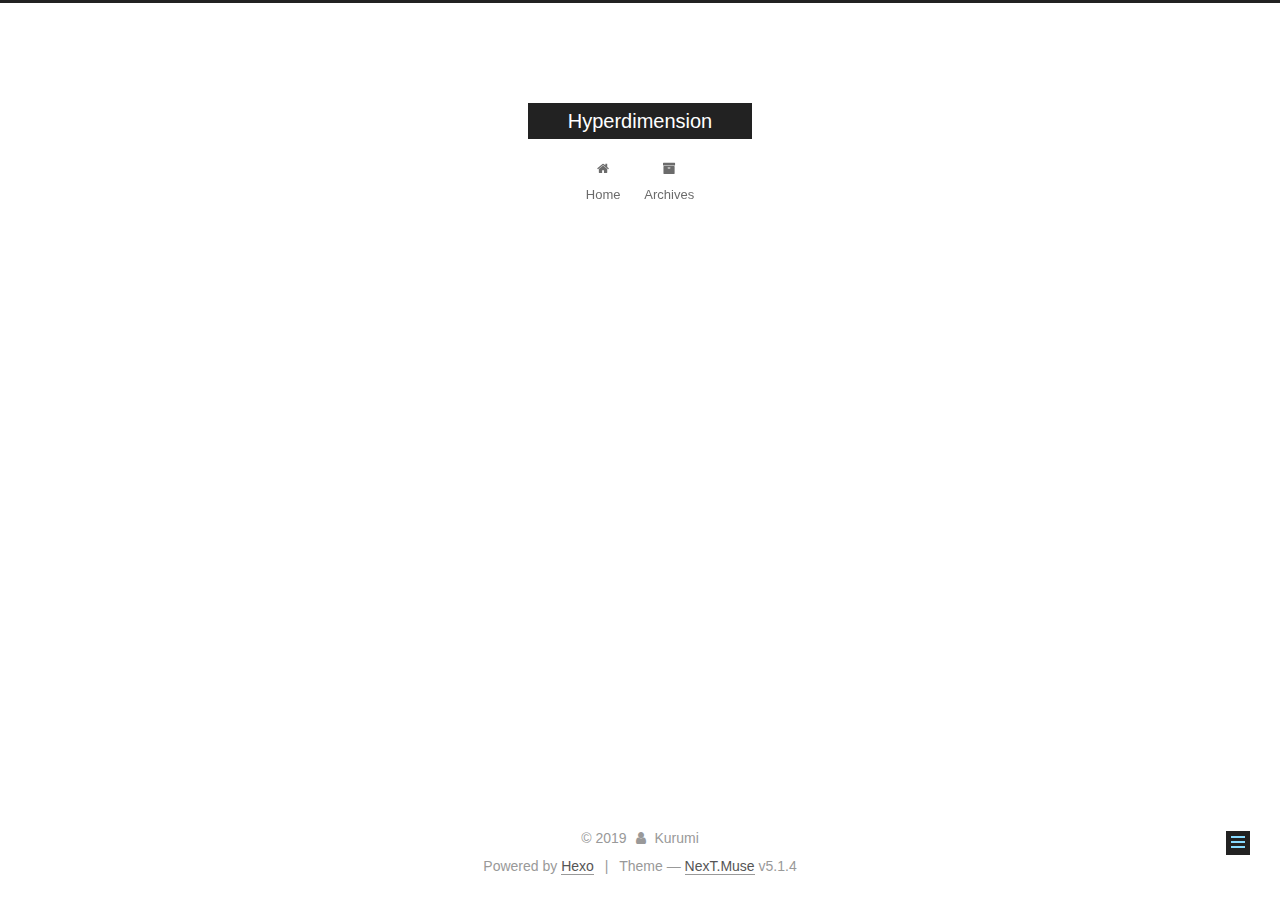
<file: 2019/06/03/testing/index.html>
<!DOCTYPE html>



  


<html class="theme-next muse use-motion" lang>
<head><meta name="generator" content="Hexo 3.8.0">
  <meta charset="UTF-8">
<meta http-equiv="X-UA-Compatible" content="IE=edge">
<meta name="viewport" content="width=device-width, initial-scale=1, maximum-scale=1">
<meta name="theme-color" content="#222">









<meta http-equiv="Cache-Control" content="no-transform">
<meta http-equiv="Cache-Control" content="no-siteapp">
















  
  
  <link href="/lib/fancybox/source/jquery.fancybox.css?v=2.1.5" rel="stylesheet" type="text/css">







<link href="/lib/font-awesome/css/font-awesome.min.css?v=4.6.2" rel="stylesheet" type="text/css">

<link href="/css/main.css?v=5.1.4" rel="stylesheet" type="text/css">


  <link rel="apple-touch-icon" sizes="180x180" href="/images/apple-touch-icon-next.png?v=5.1.4">


  <link rel="icon" type="image/png" sizes="32x32" href="/images/favicon-32x32-next.png?v=5.1.4">


  <link rel="icon" type="image/png" sizes="16x16" href="/images/favicon-16x16-next.png?v=5.1.4">


  <link rel="mask-icon" href="/images/logo.svg?v=5.1.4" color="#222">





  <meta name="keywords" content="Hexo, NexT">










<meta name="description" content="no spider">
<meta property="og:type" content="article">
<meta property="og:title" content="testing">
<meta property="og:url" content="http://KurumiSerori.github.io/2019/06/03/testing/index.html">
<meta property="og:site_name" content="Hyperdimension">
<meta property="og:description" content="no spider">
<meta property="og:locale" content="default">
<meta property="og:updated_time" content="2019-06-03T21:40:50.866Z">
<meta name="twitter:card" content="summary">
<meta name="twitter:title" content="testing">
<meta name="twitter:description" content="no spider">



<script type="text/javascript" id="hexo.configurations">
  var NexT = window.NexT || {};
  var CONFIG = {
    root: '/',
    scheme: 'Muse',
    version: '5.1.4',
    sidebar: {"position":"left","display":"post","offset":12,"b2t":false,"scrollpercent":false,"onmobile":false},
    fancybox: true,
    tabs: true,
    motion: {"enable":true,"async":false,"transition":{"post_block":"fadeIn","post_header":"slideDownIn","post_body":"slideDownIn","coll_header":"slideLeftIn","sidebar":"slideUpIn"}},
    duoshuo: {
      userId: '0',
      author: 'Author'
    },
    algolia: {
      applicationID: '',
      apiKey: '',
      indexName: '',
      hits: {"per_page":10},
      labels: {"input_placeholder":"Search for Posts","hits_empty":"We didn't find any results for the search: ${query}","hits_stats":"${hits} results found in ${time} ms"}
    }
  };
</script>



  <link rel="canonical" href="http://KurumiSerori.github.io/2019/06/03/testing/">





  <title>testing | Hyperdimension</title>
  








</head>

<body itemscope itemtype="http://schema.org/WebPage" lang="default">

  
  
    
  

  <div class="container sidebar-position-left page-post-detail">
    <div class="headband"></div>

    <header id="header" class="header" itemscope itemtype="http://schema.org/WPHeader">
      <div class="header-inner"><div class="site-brand-wrapper">
  <div class="site-meta ">
    

    <div class="custom-logo-site-title">
      <a href="/" class="brand" rel="start">
        <span class="logo-line-before"><i></i></span>
        <span class="site-title">Hyperdimension</span>
        <span class="logo-line-after"><i></i></span>
      </a>
    </div>
      
        <p class="site-subtitle"></p>
      
  </div>

  <div class="site-nav-toggle">
    <button>
      <span class="btn-bar"></span>
      <span class="btn-bar"></span>
      <span class="btn-bar"></span>
    </button>
  </div>
</div>

<nav class="site-nav">
  

  
    <ul id="menu" class="menu">
      
        
        <li class="menu-item menu-item-home">
          <a href="/" rel="section">
            
              <i class="menu-item-icon fa fa-fw fa-home"></i> <br>
            
            Home
          </a>
        </li>
      
        
        <li class="menu-item menu-item-archives">
          <a href="/archives/" rel="section">
            
              <i class="menu-item-icon fa fa-fw fa-archive"></i> <br>
            
            Archives
          </a>
        </li>
      

      
    </ul>
  

  
</nav>



 </div>
    </header>

    <main id="main" class="main">
      <div class="main-inner">
        <div class="content-wrap">
          <div id="content" class="content">
            

  <div id="posts" class="posts-expand">
    

  

  
  
  

  <article class="post post-type-normal" itemscope itemtype="http://schema.org/Article">
  
  
  
  <div class="post-block">
    <link itemprop="mainEntityOfPage" href="http://KurumiSerori.github.io/2019/06/03/testing/">

    <span hidden itemprop="author" itemscope itemtype="http://schema.org/Person">
      <meta itemprop="name" content="Kurumi">
      <meta itemprop="description" content>
      <meta itemprop="image" content="/images/avatar.gif">
    </span>

    <span hidden itemprop="publisher" itemscope itemtype="http://schema.org/Organization">
      <meta itemprop="name" content="Hyperdimension">
    </span>

    
      <header class="post-header">

        
        
          <h1 class="post-title" itemprop="name headline">testing</h1>
        

        <div class="post-meta">
          <span class="post-time">
            
              <span class="post-meta-item-icon">
                <i class="fa fa-calendar-o"></i>
              </span>
              
                <span class="post-meta-item-text">Posted on</span>
              
              <time title="Post created" itemprop="dateCreated datePublished" datetime="2019-06-03T21:40:50+00:00">
                2019-06-03
              </time>
            

            

            
          </span>

          

          
            
          

          
          

          

          

          

        </div>
      </header>
    

    
    
    
    <div class="post-body" itemprop="articleBody">

      
      

      
        
      
    </div>
    
    
    

    

    

    

    <footer class="post-footer">
      

      
      
      

      
        <div class="post-nav">
          <div class="post-nav-next post-nav-item">
            
              <a href="/2019/06/03/hello-world/" rel="next" title="Hello World">
                <i class="fa fa-chevron-left"></i> Hello World
              </a>
            
          </div>

          <span class="post-nav-divider"></span>

          <div class="post-nav-prev post-nav-item">
            
          </div>
        </div>
      

      
      
    </footer>
  </div>
  
  
  
  </article>



    <div class="post-spread">
      
    </div>
  </div>


          </div>
          


          

  



        </div>
        
          
  
  <div class="sidebar-toggle">
    <div class="sidebar-toggle-line-wrap">
      <span class="sidebar-toggle-line sidebar-toggle-line-first"></span>
      <span class="sidebar-toggle-line sidebar-toggle-line-middle"></span>
      <span class="sidebar-toggle-line sidebar-toggle-line-last"></span>
    </div>
  </div>

  <aside id="sidebar" class="sidebar">
    
    <div class="sidebar-inner">

      

      

      <section class="site-overview-wrap sidebar-panel sidebar-panel-active">
        <div class="site-overview">
          <div class="site-author motion-element" itemprop="author" itemscope itemtype="http://schema.org/Person">
            
              <p class="site-author-name" itemprop="name">Kurumi</p>
              <p class="site-description motion-element" itemprop="description">no spider</p>
          </div>

          <nav class="site-state motion-element">

            
              <div class="site-state-item site-state-posts">
              
                <a href="/archives/">
              
                  <span class="site-state-item-count">2</span>
                  <span class="site-state-item-name">posts</span>
                </a>
              </div>
            

            

            

          </nav>

          

          

          
          

          
          

          

        </div>
      </section>

      

      

    </div>
  </aside>


        
      </div>
    </main>

    <footer id="footer" class="footer">
      <div class="footer-inner">
        <div class="copyright">&copy; <span itemprop="copyrightYear">2019</span>
  <span class="with-love">
    <i class="fa fa-user"></i>
  </span>
  <span class="author" itemprop="copyrightHolder">Kurumi</span>

  
</div>


  <div class="powered-by">Powered by <a class="theme-link" target="_blank" href="https://hexo.io">Hexo</a></div>



  <span class="post-meta-divider">|</span>



  <div class="theme-info">Theme &mdash; <a class="theme-link" target="_blank" href="https://github.com/iissnan/hexo-theme-next">NexT.Muse</a> v5.1.4</div>




        







        
      </div>
    </footer>

    
      <div class="back-to-top">
        <i class="fa fa-arrow-up"></i>
        
      </div>
    

    

  </div>

  

<script type="text/javascript">
  if (Object.prototype.toString.call(window.Promise) !== '[object Function]') {
    window.Promise = null;
  }
</script>









  












  
  
    <script type="text/javascript" src="/lib/jquery/index.js?v=2.1.3"></script>
  

  
  
    <script type="text/javascript" src="/lib/fastclick/lib/fastclick.min.js?v=1.0.6"></script>
  

  
  
    <script type="text/javascript" src="/lib/jquery_lazyload/jquery.lazyload.js?v=1.9.7"></script>
  

  
  
    <script type="text/javascript" src="/lib/velocity/velocity.min.js?v=1.2.1"></script>
  

  
  
    <script type="text/javascript" src="/lib/velocity/velocity.ui.min.js?v=1.2.1"></script>
  

  
  
    <script type="text/javascript" src="/lib/fancybox/source/jquery.fancybox.pack.js?v=2.1.5"></script>
  


  


  <script type="text/javascript" src="/js/src/utils.js?v=5.1.4"></script>

  <script type="text/javascript" src="/js/src/motion.js?v=5.1.4"></script>



  
  

  
  <script type="text/javascript" src="/js/src/scrollspy.js?v=5.1.4"></script>
<script type="text/javascript" src="/js/src/post-details.js?v=5.1.4"></script>



  


  <script type="text/javascript" src="/js/src/bootstrap.js?v=5.1.4"></script>



  


  




	





  





  












  





  

  

  

  
  

  

  

  

</body>
</html>
</file>
<file: css/main.css>
/* normalize.css v3.0.2 | MIT License | git.io/normalize */
html {
  font-family: sans-serif; /* 1 */
  -ms-text-size-adjust: 100%; /* 2 */
  -webkit-text-size-adjust: 100%; /* 2 */
}
body {
  margin: 0;
}
article,
aside,
details,
figcaption,
figure,
footer,
header,
hgroup,
main,
menu,
nav,
section,
summary {
  display: block;
}
audio,
canvas,
progress,
video {
  display: inline-block; /* 1 */
  vertical-align: baseline; /* 2 */
}
audio:not([controls]) {
  display: none;
  height: 0;
}
[hidden],
template {
  display: none;
}
a {
  background-color: transparent;
}
a:active,
a:hover {
  outline: 0;
}
abbr[title] {
  border-bottom: 1px dotted;
}
b,
strong {
  font-weight: bold;
}
dfn {
  font-style: italic;
}
h1 {
  font-size: 2em;
  margin: 0.67em 0;
}
mark {
  background: #ff0;
  color: #000;
}
small {
  font-size: 80%;
}
sub,
sup {
  font-size: 75%;
  line-height: 0;
  position: relative;
  vertical-align: baseline;
}
sup {
  top: -0.5em;
}
sub {
  bottom: -0.25em;
}
img {
  border: 0;
}
svg:not(:root) {
  overflow: hidden;
}
figure {
  margin: 1em 40px;
}
hr {
  -moz-box-sizing: content-box;
  box-sizing: content-box;
  height: 0;
}
pre {
  overflow: auto;
}
code,
kbd,
pre,
samp {
  font-family: monospace, monospace;
  font-size: 1em;
}
button,
input,
optgroup,
select,
textarea {
  color: inherit; /* 1 */
  font: inherit; /* 2 */
  margin: 0; /* 3 */
}
button {
  overflow: visible;
}
button,
select {
  text-transform: none;
}
button,
html input[type="button"],
input[type="reset"],
input[type="submit"] {
  -webkit-appearance: button; /* 2 */
  cursor: pointer; /* 3 */
}
button[disabled],
html input[disabled] {
  cursor: default;
}
button::-moz-focus-inner,
input::-moz-focus-inner {
  border: 0;
  padding: 0;
}
input {
  line-height: normal;
}
input[type="checkbox"],
input[type="radio"] {
  box-sizing: border-box; /* 1 */
  padding: 0; /* 2 */
}
input[type="number"]::-webkit-inner-spin-button,
input[type="number"]::-webkit-outer-spin-button {
  height: auto;
}
input[type="search"] {
  -webkit-appearance: textfield; /* 1 */
  -moz-box-sizing: content-box;
  -webkit-box-sizing: content-box; /* 2 */
  box-sizing: content-box;
}
input[type="search"]::-webkit-search-cancel-button,
input[type="search"]::-webkit-search-decoration {
  -webkit-appearance: none;
}
fieldset {
  border: 1px solid #c0c0c0;
  margin: 0 2px;
  padding: 0.35em 0.625em 0.75em;
}
legend {
  border: 0; /* 1 */
  padding: 0; /* 2 */
}
textarea {
  overflow: auto;
}
optgroup {
  font-weight: bold;
}
table {
  border-collapse: collapse;
  border-spacing: 0;
}
td,
th {
  padding: 0;
}
::selection {
  background: #262a30;
  color: #fff;
}
body {
  position: relative;
  font-family: 'Lato', "PingFang SC", "Microsoft YaHei", sans-serif;
  font-size: 14px;
  line-height: 2;
  color: #555;
  background: #fff;
}
@media (max-width: 767px) {
  body {
    padding-right: 0 !important;
  }
}
@media (min-width: 768px) and (max-width: 991px) {
  body {
    padding-right: 0 !important;
  }
}
@media (min-width: 1600px) {
  body {
    font-size: 16px;
  }
}
h1,
h2,
h3,
h4,
h5,
h6 {
  margin: 0;
  padding: 0;
  font-weight: bold;
  line-height: 1.5;
  font-family: 'Lato', "PingFang SC", "Microsoft YaHei", sans-serif;
}
h2,
h3,
h4,
h5,
h6 {
  margin: 20px 0 15px;
}
h1 {
  font-size: 22px;
}
@media (max-width: 767px) {
  h1 {
    font-size: 18px;
  }
}
h2 {
  font-size: 20px;
}
@media (max-width: 767px) {
  h2 {
    font-size: 16px;
  }
}
h3 {
  font-size: 18px;
}
@media (max-width: 767px) {
  h3 {
    font-size: 14px;
  }
}
h4 {
  font-size: 16px;
}
@media (max-width: 767px) {
  h4 {
    font-size: 12px;
  }
}
h5 {
  font-size: 14px;
}
@media (max-width: 767px) {
  h5 {
    font-size: 10px;
  }
}
h6 {
  font-size: 12px;
}
@media (max-width: 767px) {
  h6 {
    font-size: 8px;
  }
}
p {
  margin: 0 0 20px 0;
}
a {
  color: #555;
  text-decoration: none;
  outline: none;
  border-bottom: 1px solid #999;
  word-wrap: break-word;
}
a:hover {
  color: #222;
  border-bottom-color: #222;
}
blockquote {
  margin: 0;
  padding: 0;
}
img {
  display: block;
  margin: auto;
  max-width: 100%;
  height: auto;
}
hr {
  margin: 40px 0;
  height: 3px;
  border: none;
  background-color: #ddd;
  background-image: repeating-linear-gradient(-45deg, #fff, #fff 4px, transparent 4px, transparent 8px);
}
blockquote {
  padding: 0 15px;
  color: #666;
  border-left: 4px solid #ddd;
}
blockquote cite::before {
  content: "-";
  padding: 0 5px;
}
dt {
  font-weight: 700;
}
dd {
  margin: 0;
  padding: 0;
}
kbd {
  border: 1px solid #ccc;
  border-radius: 0.2em;
  box-shadow: 0.1em 0.1em 0.2em rgba(0,0,0,0.1);
  background-color: #f9f9f9;
  font-family: inherit;
  background-image: -webkit-linear-gradient(top, #eee, #fff, #eee);
  padding: 0.1em 0.3em;
  white-space: nowrap;
}
.text-left {
  text-align: left;
}
.text-center {
  text-align: center;
}
.text-right {
  text-align: right;
}
.text-justify {
  text-align: justify;
}
.text-nowrap {
  white-space: nowrap;
}
.text-lowercase {
  text-transform: lowercase;
}
.text-uppercase {
  text-transform: uppercase;
}
.text-capitalize {
  text-transform: capitalize;
}
.center-block {
  display: block;
  margin-left: auto;
  margin-right: auto;
}
.clearfix:before,
.clearfix:after {
  content: " ";
  display: table;
}
.clearfix:after {
  clear: both;
}
.pullquote {
  width: 45%;
}
.pullquote.left {
  float: left;
  margin-left: 5px;
  margin-right: 10px;
}
.pullquote.right {
  float: right;
  margin-left: 10px;
  margin-right: 5px;
}
.affix.affix.affix {
  position: fixed;
}
.translation {
  margin-top: -20px;
  font-size: 14px;
  color: #999;
}
.scrollbar-measure {
  width: 100px;
  height: 100px;
  overflow: scroll;
  position: absolute;
  top: -9999px;
}
.use-motion .motion-element {
  opacity: 0;
}
table {
  margin: 20px 0;
  width: 100%;
  border-collapse: collapse;
  border-spacing: 0;
  border: 1px solid #ddd;
  font-size: 14px;
  table-layout: fixed;
  word-wrap: break-all;
}
table>tbody>tr:nth-of-type(odd) {
  background-color: #f9f9f9;
}
table>tbody>tr:hover {
  background-color: #f5f5f5;
}
caption,
th,
td {
  padding: 8px;
  text-align: left;
  vertical-align: middle;
  font-weight: normal;
}
th,
td {
  border-bottom: 3px solid #ddd;
  border-right: 1px solid #eee;
}
th {
  padding-bottom: 10px;
  font-weight: 700;
}
td {
  border-bottom-width: 1px;
}
html,
body {
  height: 100%;
}
.container {
  position: relative;
  min-height: 100%;
}
.header-inner {
  margin: 0 auto;
  padding: 100px 0 70px;
  width: 700px;
}
@media (min-width: 1600px) {
  .container .header-inner {
    width: 900px;
  }
}
.main {
  padding-bottom: 150px;
}
.main-inner {
  margin: 0 auto;
  width: 700px;
}
@media (min-width: 1600px) {
  .container .main-inner {
    width: 900px;
  }
}
.footer {
  position: absolute;
  left: 0;
  bottom: 0;
  width: 100%;
  min-height: 50px;
}
.footer-inner {
  box-sizing: border-box;
  margin: 20px auto;
  width: 700px;
}
@media (min-width: 1600px) {
  .container .footer-inner {
    width: 900px;
  }
}
pre,
.highlight {
  overflow: auto;
  margin: 20px 0;
  padding: 0;
  font-size: 13px;
  color: #4d4d4c;
  background: #f7f7f7;
  line-height: 1.6;
}
pre,
code {
  font-family: consolas, Menlo, "PingFang SC", "Microsoft YaHei", monospace;
}
code {
  padding: 2px 4px;
  word-wrap: break-word;
  color: #555;
  background: #eee;
  border-radius: 3px;
  font-size: 13px;
}
pre {
  padding: 10px;
}
pre code {
  padding: 0;
  color: #4d4d4c;
  background: none;
  text-shadow: none;
}
.highlight {
  border-radius: 1px;
}
.highlight pre {
  border: none;
  margin: 0;
  padding: 10px 0;
}
.highlight table {
  margin: 0;
  width: auto;
  border: none;
}
.highlight td {
  border: none;
  padding: 0;
}
.highlight figcaption {
  font-size: 1em;
  color: #4d4d4c;
  line-height: 1em;
  margin-bottom: 1em;
}
.highlight figcaption:before,
.highlight figcaption:after {
  content: " ";
  display: table;
}
.highlight figcaption:after {
  clear: both;
}
.highlight figcaption a {
  float: right;
  color: #4d4d4c;
}
.highlight figcaption a:hover {
  border-bottom-color: #4d4d4c;
}
.highlight .gutter pre {
  padding-left: 10px;
  padding-right: 10px;
  color: #869194;
  text-align: right;
  background-color: #eff2f3;
}
.highlight .code pre {
  width: 100%;
  padding-left: 10px;
  padding-right: 10px;
  background-color: #f7f7f7;
}
.highlight .line {
  height: 20px;
}
.gutter {
  -webkit-user-select: none;
  -moz-user-select: none;
  -ms-user-select: none;
  user-select: none;
}
.gist table {
  width: auto;
}
.gist table td {
  border: none;
}
pre .deletion {
  background: #fdd;
}
pre .addition {
  background: #dfd;
}
pre .meta {
  color: #8959a8;
}
pre .comment {
  color: #8e908c;
}
pre .variable,
pre .attribute,
pre .tag,
pre .regexp,
pre .ruby .constant,
pre .xml .tag .title,
pre .xml .pi,
pre .xml .doctype,
pre .html .doctype,
pre .css .id,
pre .css .class,
pre .css .pseudo {
  color: #c82829;
}
pre .number,
pre .preprocessor,
pre .built_in,
pre .literal,
pre .params,
pre .constant,
pre .command {
  color: #f5871f;
}
pre .ruby .class .title,
pre .css .rules .attribute,
pre .string,
pre .value,
pre .inheritance,
pre .header,
pre .ruby .symbol,
pre .xml .cdata,
pre .special,
pre .number,
pre .formula {
  color: #718c00;
}
pre .title,
pre .css .hexcolor {
  color: #3e999f;
}
pre .function,
pre .python .decorator,
pre .python .title,
pre .ruby .function .title,
pre .ruby .title .keyword,
pre .perl .sub,
pre .javascript .title,
pre .coffeescript .title {
  color: #4271ae;
}
pre .keyword,
pre .javascript .function {
  color: #8959a8;
}
.full-image.full-image.full-image.full-image {
  border: none;
  max-width: 100%;
  width: auto;
  margin: 20px auto 25px;
}
@media (min-width: 992px) {
  .full-image.full-image.full-image.full-image {
    max-width: none;
    width: 110%;
    margin: 25px -5%;
  }
}
.blockquote-center,
.page-home .post-type-quote blockquote,
.page-post-detail .post-type-quote blockquote {
  position: relative;
  margin: 40px 0;
  padding: 0;
  border-left: none;
  text-align: center;
}
.blockquote-center::before,
.page-home .post-type-quote blockquote::before,
.page-post-detail .post-type-quote blockquote::before,
.blockquote-center::after,
.page-home .post-type-quote blockquote::after,
.page-post-detail .post-type-quote blockquote::after {
  position: absolute;
  content: ' ';
  display: block;
  width: 100%;
  height: 24px;
  opacity: 0.2;
  background-repeat: no-repeat;
  background-position: 0 -6px;
  background-size: 22px 22px;
}
.blockquote-center::before,
.page-home .post-type-quote blockquote::before,
.page-post-detail .post-type-quote blockquote::before {
  top: -20px;
  background-image: url("../images/quote-l.svg");
  border-top: 1px solid #ccc;
}
.blockquote-center::after,
.page-home .post-type-quote blockquote::after,
.page-post-detail .post-type-quote blockquote::after {
  bottom: -20px;
  background-image: url("../images/quote-r.svg");
  border-bottom: 1px solid #ccc;
  background-position: 100% 8px;
}
.blockquote-center p,
.page-home .post-type-quote blockquote p,
.page-post-detail .post-type-quote blockquote p,
.blockquote-center div,
.page-home .post-type-quote blockquote div,
.page-post-detail .post-type-quote blockquote div {
  text-align: center;
}
.post .post-body .group-picture img {
  box-sizing: border-box;
  padding: 0 3px;
  border: none;
}
.post .group-picture-row {
  overflow: hidden;
  margin-top: 6px;
}
.post .group-picture-row:first-child {
  margin-top: 0;
}
.post .group-picture-column {
  float: left;
}
.page-post-detail .post-body .group-picture-column {
  float: none;
  margin-top: 10px;
  width: auto !important;
}
.page-post-detail .post-body .group-picture-column img {
  margin: 0 auto;
}
.page-archive .group-picture-container {
  overflow: hidden;
}
.page-archive .group-picture-row {
  float: left;
}
.page-archive .group-picture-row:first-child {
  margin-top: 6px;
}
.page-archive .group-picture-column {
  max-width: 150px;
  max-height: 150px;
}
.post-body .note {
  position: relative;
  padding: 15px;
  margin-bottom: 20px;
  border: 1px solid #eee;
  border-left-width: 5px;
  border-radius: 3px;
}
.post-body .note h2,
.post-body .note h3,
.post-body .note h4,
.post-body .note h5,
.post-body .note h6 {
  margin-top: 0;
  margin-bottom: 0;
  border-bottom: initial;
  padding-top: 0 !important;
}
.post-body .note p:first-child,
.post-body .note ul:first-child,
.post-body .note ol:first-child,
.post-body .note table:first-child,
.post-body .note pre:first-child,
.post-body .note blockquote:first-child {
  margin-top: 0;
}
.post-body .note p:last-child,
.post-body .note ul:last-child,
.post-body .note ol:last-child,
.post-body .note table:last-child,
.post-body .note pre:last-child,
.post-body .note blockquote:last-child {
  margin-bottom: 0;
}
.post-body .note.default {
  border-left-color: #777;
}
.post-body .note.default h2,
.post-body .note.default h3,
.post-body .note.default h4,
.post-body .note.default h5,
.post-body .note.default h6 {
  color: #777;
}
.post-body .note.primary {
  border-left-color: #6f42c1;
}
.post-body .note.primary h2,
.post-body .note.primary h3,
.post-body .note.primary h4,
.post-body .note.primary h5,
.post-body .note.primary h6 {
  color: #6f42c1;
}
.post-body .note.info {
  border-left-color: #428bca;
}
.post-body .note.info h2,
.post-body .note.info h3,
.post-body .note.info h4,
.post-body .note.info h5,
.post-body .note.info h6 {
  color: #428bca;
}
.post-body .note.success {
  border-left-color: #5cb85c;
}
.post-body .note.success h2,
.post-body .note.success h3,
.post-body .note.success h4,
.post-body .note.success h5,
.post-body .note.success h6 {
  color: #5cb85c;
}
.post-body .note.warning {
  border-left-color: #f0ad4e;
}
.post-body .note.warning h2,
.post-body .note.warning h3,
.post-body .note.warning h4,
.post-body .note.warning h5,
.post-body .note.warning h6 {
  color: #f0ad4e;
}
.post-body .note.danger {
  border-left-color: #d9534f;
}
.post-body .note.danger h2,
.post-body .note.danger h3,
.post-body .note.danger h4,
.post-body .note.danger h5,
.post-body .note.danger h6 {
  color: #d9534f;
}
.post-body .label {
  display: inline;
  padding: 0 2px;
  white-space: nowrap;
}
.post-body .label.default {
  background-color: #f0f0f0;
}
.post-body .label.primary {
  background-color: #efe6f7;
}
.post-body .label.info {
  background-color: #e5f2f8;
}
.post-body .label.success {
  background-color: #e7f4e9;
}
.post-body .label.warning {
  background-color: #fcf6e1;
}
.post-body .label.danger {
  background-color: #fae8eb;
}
.post-body .tabs {
  position: relative;
  display: block;
  margin-bottom: 20px;
  padding-top: 10px;
}
.post-body .tabs ul.nav-tabs {
  margin: 0;
  padding: 0;
  display: flex;
  margin-bottom: -1px;
}
@media (max-width: 413px) {
  .post-body .tabs ul.nav-tabs {
    display: block;
    margin-bottom: 5px;
  }
}
.post-body .tabs ul.nav-tabs li.tab {
  list-style-type: none !important;
  margin: 0 0.25em 0 0;
  border-top: 3px solid transparent;
  border-left: 1px solid transparent;
  border-right: 1px solid transparent;
}
@media (max-width: 413px) {
  .post-body .tabs ul.nav-tabs li.tab {
    margin: initial;
    border-top: 1px solid transparent;
    border-left: 3px solid transparent;
    border-right: 1px solid transparent;
    border-bottom: 1px solid transparent;
  }
}
.post-body .tabs ul.nav-tabs li.tab a {
  outline: 0;
  border-bottom: initial;
  display: block;
  line-height: 1.8em;
  padding: 0.25em 0.75em;
  transition-duration: 0.2s;
  transition-timing-function: ease-out;
  transition-delay: 0s;
}
.post-body .tabs ul.nav-tabs li.tab a i {
  width: 1.285714285714286em;
}
.post-body .tabs ul.nav-tabs li.tab.active {
  border-top: 3px solid #fc6423;
  border-left: 1px solid #ddd;
  border-right: 1px solid #ddd;
  background-color: #fff;
}
@media (max-width: 413px) {
  .post-body .tabs ul.nav-tabs li.tab.active {
    border-top: 1px solid #ddd;
    border-left: 3px solid #fc6423;
    border-right: 1px solid #ddd;
    border-bottom: 1px solid #ddd;
  }
}
.post-body .tabs ul.nav-tabs li.tab.active a {
  cursor: default;
  color: #555;
}
.post-body .tabs .tab-content {
  background-color: #fff;
}
.post-body .tabs .tab-content .tab-pane {
  border: 1px solid #ddd;
  padding: 20px 20px 0 20px;
}
.post-body .tabs .tab-content .tab-pane:not(.active) {
  display: none !important;
}
.post-body .tabs .tab-content .tab-pane.active {
  display: block !important;
}
.btn {
  display: inline-block;
  padding: 0 20px;
  font-size: 14px;
  color: #fff;
  background: #222;
  border: 2px solid #222;
  text-decoration: none;
  border-radius: 0;
  transition-property: background-color;
  transition-duration: 0.2s;
  transition-timing-function: ease-in-out;
  transition-delay: 0s;
  line-height: 2;
}
.btn:hover {
  border-color: #222;
  color: #222;
  background: #fff;
}
.btn +.btn {
  margin: 0 0 8px 8px;
}
.btn .fa-fw {
  width: 1.285714285714286em;
  text-align: left;
}
.btn-bar {
  display: block;
  width: 22px;
  height: 2px;
  background: #555;
  border-radius: 1px;
}
.btn-bar+.btn-bar {
  margin-top: 4px;
}
.pagination {
  margin: 120px 0 40px;
  text-align: center;
  border-top: 1px solid #eee;
}
.page-number-basic,
.pagination .prev,
.pagination .next,
.pagination .page-number,
.pagination .space {
  display: inline-block;
  position: relative;
  top: -1px;
  margin: 0 10px;
  padding: 0 11px;
}
@media (max-width: 767px) {
  .page-number-basic,
  .pagination .prev,
  .pagination .next,
  .pagination .page-number,
  .pagination .space {
    margin: 0 5px;
  }
}
.pagination .prev,
.pagination .next,
.pagination .page-number {
  border-bottom: 0;
  border-top: 1px solid #eee;
  transition-property: border-color;
  transition-duration: 0.2s;
  transition-timing-function: ease-in-out;
  transition-delay: 0s;
}
.pagination .prev:hover,
.pagination .next:hover,
.pagination .page-number:hover {
  border-top-color: #222;
}
.pagination .space {
  padding: 0;
  margin: 0;
}
.pagination .prev {
  margin-left: 0;
}
.pagination .next {
  margin-right: 0;
}
.pagination .page-number.current {
  color: #fff;
  background: #ccc;
  border-top-color: #ccc;
}
@media (max-width: 767px) {
  .pagination {
    border-top: none;
  }
  .pagination .prev,
  .pagination .next,
  .pagination .page-number {
    margin-bottom: 10px;
    border-top: 0;
    border-bottom: 1px solid #eee;
    padding: 0 10px;
  }
  .pagination .prev:hover,
  .pagination .next:hover,
  .pagination .page-number:hover {
    border-bottom-color: #222;
  }
}
.comments {
  margin: 60px 20px 0;
}
.tag-cloud {
  text-align: center;
}
.tag-cloud a {
  display: inline-block;
  margin: 10px;
}
.back-to-top {
  box-sizing: border-box;
  position: fixed;
  bottom: -100px;
  right: 30px;
  z-index: 1050;
  padding: 0 6px;
  width: 24px;
  background: #222;
  font-size: 12px;
  opacity: 1;
  color: #fff;
  cursor: pointer;
  text-align: center;
  -webkit-transform: translateZ(0);
  transition-property: bottom;
  transition-duration: 0.2s;
  transition-timing-function: ease-in-out;
  transition-delay: 0s;
}
@media (min-width: 768px) and (max-width: 991px) {
  .back-to-top {
    display: none !important;
  }
}
@media (max-width: 767px) {
  .back-to-top {
    display: none !important;
  }
}
.back-to-top.back-to-top-on {
  bottom: 19px;
}
.header {
  background: transparent;
}
.header-inner {
  position: relative;
}
.headband {
  height: 3px;
  background: #222;
}
.site-meta {
  margin: 0;
  text-align: center;
}
@media (max-width: 767px) {
  .site-meta {
    text-align: center;
  }
}
.brand {
  position: relative;
  display: inline-block;
  padding: 0 40px;
  color: #fff;
  background: #222;
  border-bottom: none;
}
.brand:hover {
  color: #fff;
}
.logo {
  display: inline-block;
  margin-right: 5px;
  line-height: 36px;
  vertical-align: top;
}
.site-title {
  display: inline-block;
  vertical-align: top;
  line-height: 36px;
  font-size: 20px;
  font-weight: normal;
  font-family: 'Lato', "PingFang SC", "Microsoft YaHei", sans-serif;
}
.site-subtitle {
  margin-top: 10px;
  font-size: 13px;
  color: #999;
}
.use-motion .brand {
  opacity: 0;
}
.use-motion .logo,
.use-motion .site-title,
.use-motion .site-subtitle {
  opacity: 0;
  position: relative;
  top: -10px;
}
.site-nav-toggle {
  display: none;
  position: absolute;
  top: 10px;
  left: 10px;
}
@media (max-width: 767px) {
  .site-nav-toggle {
    display: block;
  }
}
.site-nav-toggle button {
  margin-top: 2px;
  padding: 9px 10px;
  background: transparent;
  border: none;
}
@media (max-width: 767px) {
  .site-nav {
    display: none;
    margin: 0 -10px;
    padding: 0 10px;
    clear: both;
    border-top: 1px solid #ddd;
  }
}
@media (min-width: 768px) and (max-width: 991px) {
  .site-nav {
    display: block !important;
  }
}
@media (min-width: 992px) {
  .site-nav {
    display: block !important;
  }
}
.menu {
  margin-top: 20px;
  padding-left: 0;
  text-align: center;
}
.menu .menu-item {
  display: inline-block;
  margin: 0 10px;
  list-style: none;
}
@media screen and (max-width: 767px) {
  .menu .menu-item {
    margin-top: 10px;
  }
}
.menu .menu-item a {
  display: block;
  font-size: 13px;
  line-height: inherit;
  border-bottom: 1px solid transparent;
  transition-property: border-color;
  transition-duration: 0.2s;
  transition-timing-function: ease-in-out;
  transition-delay: 0s;
}
.menu .menu-item a:hover {
  border-bottom-color: #222;
}
.menu .menu-item .fa {
  margin-right: 5px;
}
.use-motion .menu-item {
  opacity: 0;
}
.post-body {
  font-family: 'Lato', "PingFang SC", "Microsoft YaHei", sans-serif;
}
@media (max-width: 767px) {
  .post-body {
    word-break: break-word;
  }
}
.post-body .fancybox img {
  display: block !important;
  margin: 0 auto;
  cursor: pointer;
  cursor: zoom-in;
  cursor: -webkit-zoom-in;
}
.post-body .image-caption,
.post-body .figure .caption {
  margin: -20px auto 15px;
  text-align: center;
  font-size: 14px;
  color: #999;
  font-weight: bold;
  line-height: 1;
}
.post-sticky-flag {
  display: inline-block;
  font-size: 16px;
  -ms-transform: rotate(30deg);
  -webkit-transform: rotate(30deg);
  -moz-transform: rotate(30deg);
  -ms-transform: rotate(30deg);
  -o-transform: rotate(30deg);
  transform: rotate(30deg);
}
.use-motion .post-block,
.use-motion .pagination,
.use-motion .comments {
  opacity: 0;
}
.use-motion .post-header {
  opacity: 0;
}
.use-motion .post-body {
  opacity: 0;
}
.use-motion .collection-title {
  opacity: 0;
}
.posts-expand {
  padding-top: 40px;
}
@media (max-width: 767px) {
  .posts-expand {
    margin: 0 20px;
  }
  .post-body pre .gutter pre {
    padding-right: 10px;
  }
  .post-body .highlight {
    margin-left: 0px;
    margin-right: 0px;
    padding: 0;
  }
  .post-body .highlight .gutter pre {
    padding-right: 10px;
  }
}
@media (min-width: 992px) {
  .posts-expand .post-body {
    text-align: justify;
  }
}
.posts-expand .post-body h2,
.posts-expand .post-body h3,
.posts-expand .post-body h4,
.posts-expand .post-body h5,
.posts-expand .post-body h6 {
  padding-top: 10px;
}
.posts-expand .post-body h2 .header-anchor,
.posts-expand .post-body h3 .header-anchor,
.posts-expand .post-body h4 .header-anchor,
.posts-expand .post-body h5 .header-anchor,
.posts-expand .post-body h6 .header-anchor {
  float: right;
  margin-left: 10px;
  color: #ccc;
  border-bottom-style: none;
  visibility: hidden;
}
.posts-expand .post-body h2 .header-anchor:hover,
.posts-expand .post-body h3 .header-anchor:hover,
.posts-expand .post-body h4 .header-anchor:hover,
.posts-expand .post-body h5 .header-anchor:hover,
.posts-expand .post-body h6 .header-anchor:hover {
  color: inherit;
}
.posts-expand .post-body h2:hover .header-anchor,
.posts-expand .post-body h3:hover .header-anchor,
.posts-expand .post-body h4:hover .header-anchor,
.posts-expand .post-body h5:hover .header-anchor,
.posts-expand .post-body h6:hover .header-anchor {
  visibility: visible;
}
.posts-expand .post-body ul li {
  list-style: circle;
}
.posts-expand .post-body img {
  box-sizing: border-box;
  margin: auto;
  padding: 3px;
  border: 1px solid #ddd;
}
.posts-expand .post-body .fancybox img {
  margin: 0 auto 25px;
}
@media (max-width: 767px) {
  .posts-collapse {
    margin: 0 20px;
  }
  .posts-collapse .post-title,
  .posts-collapse .post-meta {
    display: block;
    width: auto;
    text-align: left;
  }
}
.posts-collapse {
  position: relative;
  z-index: 1010;
  margin-left: 55px;
}
.posts-collapse::after {
  content: " ";
  position: absolute;
  top: 20px;
  left: 0;
  margin-left: -2px;
  width: 4px;
  height: 100%;
  background: #f5f5f5;
  z-index: -1;
}
@media (max-width: 767px) {
  .posts-collapse {
    margin: 0 20px;
  }
}
.posts-collapse .collection-title {
  position: relative;
  margin: 60px 0;
}
.posts-collapse .collection-title h1,
.posts-collapse .collection-title h2 {
  margin-left: 20px;
}
.posts-collapse .collection-title small {
  color: #bbb;
  margin-left: 5px;
}
.posts-collapse .collection-title::before {
  content: " ";
  position: absolute;
  left: 0;
  top: 50%;
  margin-left: -4px;
  margin-top: -4px;
  width: 8px;
  height: 8px;
  background: #bbb;
  border-radius: 50%;
}
.posts-collapse .post {
  margin: 30px 0;
}
.posts-collapse .post-header {
  position: relative;
  transition-duration: 0.2s;
  transition-timing-function: ease-in-out;
  transition-delay: 0s;
  transition-property: border;
  border-bottom: 1px dashed #ccc;
}
.posts-collapse .post-header::before {
  content: " ";
  position: absolute;
  left: 0;
  top: 12px;
  width: 6px;
  height: 6px;
  margin-left: -4px;
  background: #bbb;
  border-radius: 50%;
  border: 1px solid #fff;
  transition-duration: 0.2s;
  transition-timing-function: ease-in-out;
  transition-delay: 0s;
  transition-property: background;
}
.posts-collapse .post-header:hover {
  border-bottom-color: #666;
}
.posts-collapse .post-header:hover::before {
  background: #222;
}
.posts-collapse .post-meta {
  position: absolute;
  font-size: 12px;
  left: 20px;
  top: 5px;
}
.posts-collapse .post-comments-count {
  display: none;
}
.posts-collapse .post-title {
  margin-left: 60px;
  font-size: 16px;
  font-weight: normal;
  line-height: inherit;
}
.posts-collapse .post-title::after {
  margin-left: 3px;
  opacity: 0.6;
}
.posts-collapse .post-title a {
  color: #666;
  border-bottom: none;
}
.page-home .post-type-quote .post-header,
.page-post-detail .post-type-quote .post-header,
.page-home .post-type-quote .post-tags,
.page-post-detail .post-type-quote .post-tags {
  display: none;
}
.posts-expand .post-title {
  text-align: center;
  word-break: break-word;
  font-weight: 400;
}
.posts-expand .post-title-link {
  display: inline-block;
  position: relative;
  color: #555;
  border-bottom: none;
  line-height: 1.2;
  vertical-align: top;
}
.posts-expand .post-title-link::before {
  content: "";
  position: absolute;
  width: 100%;
  height: 2px;
  bottom: 0;
  left: 0;
  background-color: #000;
  visibility: hidden;
  -webkit-transform: scaleX(0);
  -moz-transform: scaleX(0);
  -ms-transform: scaleX(0);
  -o-transform: scaleX(0);
  transform: scaleX(0);
  transition-duration: 0.2s;
  transition-timing-function: ease-in-out;
  transition-delay: 0s;
}
.posts-expand .post-title-link:hover::before {
  visibility: visible;
  -webkit-transform: scaleX(1);
  -moz-transform: scaleX(1);
  -ms-transform: scaleX(1);
  -o-transform: scaleX(1);
  transform: scaleX(1);
}
.posts-expand .post-title-link .fa {
  font-size: 16px;
}
.posts-expand .post-meta {
  margin: 3px 0 60px 0;
  color: #999;
  font-family: 'Lato', "PingFang SC", "Microsoft YaHei", sans-serif;
  font-size: 12px;
  text-align: center;
}
.posts-expand .post-meta .post-category-list {
  display: inline-block;
  margin: 0;
  padding: 3px;
}
.posts-expand .post-meta .post-category-list-link {
  color: #999;
}
.posts-expand .post-meta .post-description {
  font-size: 14px;
  margin-top: 2px;
}
.post-meta-divider {
  margin: 0 0.5em;
}
.post-meta-item-icon {
  margin-right: 3px;
}
@media (min-width: 768px) and (max-width: 991px) {
  .post-meta-item-icon {
    display: inline-block;
  }
}
@media (max-width: 767px) {
  .post-meta-item-icon {
    display: inline-block;
  }
}
@media (min-width: 768px) and (max-width: 991px) {
  .post-meta-item-text {
    display: none;
  }
}
@media (max-width: 767px) {
  .post-meta-item-text {
    display: none;
  }
}
@media (max-width: 767px) {
  .posts-expand .post-comments-count {
    display: none;
  }
}
.post-button {
  margin-top: 40px;
}
.posts-expand .post-tags {
  margin-top: 40px;
  text-align: center;
}
.posts-expand .post-tags a {
  display: inline-block;
  margin-right: 10px;
  font-size: 13px;
}
.post-nav {
  display: table;
  margin-top: 15px;
  width: 100%;
  border-top: 1px solid #eee;
}
.post-nav-divider {
  display: table-cell;
  width: 10%;
}
.post-nav-item {
  display: table-cell;
  padding: 10px 0 0 0;
  width: 45%;
  vertical-align: top;
}
.post-nav-item a {
  position: relative;
  display: block;
  line-height: 25px;
  font-size: 14px;
  color: #555;
  border-bottom: none;
}
.post-nav-item a:hover {
  color: #222;
  border-bottom: none;
}
.post-nav-item a:active {
  top: 2px;
}
.post-nav-item .fa {
  position: absolute;
  top: 8px;
  left: 0;
  font-size: 12px;
}
.post-nav-next a {
  padding-left: 15px;
}
.post-nav-prev {
  text-align: right;
}
.post-nav-prev a {
  padding-right: 15px;
}
.post-nav-prev .fa {
  right: 0;
  left: auto;
}
.posts-expand .post-eof {
  display: block;
  margin: 80px auto 60px;
  width: 8%;
  height: 1px;
  background: #ccc;
  text-align: center;
}
.post:last-child .post-eof.post-eof.post-eof {
  display: none;
}
.post-gallery {
  display: table;
  table-layout: fixed;
  width: 100%;
  border-collapse: separate;
}
.post-gallery-row {
  display: table-row;
}
.post-gallery .post-gallery-img {
  display: table-cell;
  text-align: center;
  vertical-align: middle;
  border: none;
}
.post-gallery .post-gallery-img img {
  max-width: 100%;
  max-height: 100%;
  border: none;
}
.fancybox-close,
.fancybox-close:hover {
  border: none;
}
.rtl.post-body p,
.rtl.post-body a,
.rtl.post-body h1,
.rtl.post-body h2,
.rtl.post-body h3,
.rtl.post-body h4,
.rtl.post-body h5,
.rtl.post-body h6,
.rtl.post-body li,
.rtl.post-body ul,
.rtl.post-body ol {
  direction: rtl;
  font-family: UKIJ Ekran;
}
.rtl.post-title {
  font-family: UKIJ Ekran;
}
.sidebar {
  position: fixed;
  right: 0;
  top: 0;
  bottom: 0;
  width: 0;
  z-index: 1040;
  box-shadow: inset 0 2px 6px #000;
  background: #222;
  -webkit-transform: translateZ(0);
}
.sidebar a {
  color: #999;
  border-bottom-color: #555;
}
.sidebar a:hover {
  color: #eee;
}
@media (min-width: 768px) and (max-width: 991px) {
  .sidebar {
    display: none !important;
  }
}
@media (max-width: 767px) {
  .sidebar {
    display: none !important;
  }
}
.sidebar-inner {
  position: relative;
  padding: 20px 10px;
  color: #999;
  text-align: center;
}
.site-overview-wrap {
  overflow: hidden;
}
.site-overview {
  overflow-y: auto;
  overflow-x: hidden;
}
.sidebar-toggle {
  position: fixed;
  right: 30px;
  bottom: 45px;
  width: 14px;
  height: 14px;
  padding: 5px;
  background: #222;
  line-height: 0;
  z-index: 1050;
  cursor: pointer;
  -webkit-transform: translateZ(0);
}
@media (min-width: 768px) and (max-width: 991px) {
  .sidebar-toggle {
    display: none !important;
  }
}
@media (max-width: 767px) {
  .sidebar-toggle {
    display: none !important;
  }
}
.sidebar-toggle-line {
  position: relative;
  display: inline-block;
  vertical-align: top;
  height: 2px;
  width: 100%;
  background: #fff;
  margin-top: 3px;
}
.sidebar-toggle-line:first-child {
  margin-top: 0;
}
.site-author-image {
  display: block;
  margin: 0 auto;
  padding: 2px;
  max-width: 96px;
  height: auto;
  border: 2px solid #333;
}
.site-author-name {
  margin: 5px 0 0;
  text-align: center;
  color: #f5f5f5;
  font-weight: normal;
}
.site-description {
  margin-top: 5px;
  text-align: center;
  font-size: 14px;
  color: #999;
}
.site-state {
  overflow: hidden;
  line-height: 1.4;
  white-space: nowrap;
  text-align: center;
}
.site-state-item {
  display: inline-block;
  padding: 0 15px;
  border-left: 1px solid #333;
}
.site-state-item:first-child {
  border-left: none;
}
.site-state-item a {
  border-bottom: none;
}
.site-state-item-count {
  display: block;
  text-align: center;
  color: inherit;
  font-weight: 600;
  font-size: 18px;
}
.site-state-item-name {
  font-size: 13px;
  color: inherit;
}
.feed-link {
  margin-top: 20px;
}
.feed-link a {
  display: inline-block;
  padding: 0 15px;
  color: #fc6423;
  border: 1px solid #fc6423;
  border-radius: 4px;
}
.feed-link a i {
  color: #fc6423;
  font-size: 14px;
}
.feed-link a:hover {
  color: #fff;
  background: #fc6423;
}
.feed-link a:hover i {
  color: #fff;
}
.links-of-author {
  margin-top: 20px;
}
.links-of-author a {
  display: inline-block;
  vertical-align: middle;
  margin-right: 10px;
  margin-bottom: 10px;
  border-bottom-color: #555;
  font-size: 13px;
}
.links-of-author a:before {
  display: inline-block;
  vertical-align: middle;
  margin-right: 3px;
  content: " ";
  width: 4px;
  height: 4px;
  border-radius: 50%;
  background: #bd82eb;
}
.links-of-blogroll {
  font-size: 13px;
}
.links-of-blogroll-title {
  margin-top: 20px;
  font-size: 14px;
  font-weight: 600;
}
.links-of-blogroll-list {
  margin: 0;
  padding: 0;
  list-style: none;
}
.links-of-blogroll-item {
  padding: 2px 10px;
}
.links-of-blogroll-item a {
  max-width: 280px;
  box-sizing: border-box;
  display: inline-block;
  overflow: hidden;
  white-space: nowrap;
  text-overflow: ellipsis;
}
.sidebar-nav {
  margin: 0 0 20px;
  padding-left: 0;
}
.sidebar-nav li {
  display: inline-block;
  cursor: pointer;
  border-bottom: 1px solid transparent;
  font-size: 14px;
  color: #555;
}
.sidebar-nav li:hover {
  color: #f5f5f5;
}
.page-post-detail .sidebar-nav-toc {
  padding: 0 5px;
}
.page-post-detail .sidebar-nav-overview {
  margin-left: 10px;
}
.sidebar-nav .sidebar-nav-active {
  color: #87daff;
  border-bottom-color: #87daff;
}
.sidebar-nav .sidebar-nav-active:hover {
  color: #87daff;
}
.sidebar-panel {
  display: none;
}
.sidebar-panel-active {
  display: block;
}
.post-toc-empty {
  font-size: 14px;
  color: #666;
}
.post-toc-wrap {
  overflow: hidden;
}
.post-toc {
  overflow: auto;
}
.post-toc ol {
  margin: 0;
  padding: 0 2px 5px 10px;
  text-align: left;
  list-style: none;
  font-size: 14px;
}
.post-toc ol > ol {
  padding-left: 0;
}
.post-toc ol a {
  transition-duration: 0.2s;
  transition-timing-function: ease-in-out;
  transition-delay: 0s;
  transition-property: all;
  color: #999;
  border-bottom-color: #555;
}
.post-toc ol a:hover {
  color: #ccc;
  border-bottom-color: #ccc;
}
.post-toc .nav-item {
  overflow: hidden;
  text-overflow: ellipsis;
  text-align: justify;
  white-space: nowrap;
  line-height: 1.8;
}
.post-toc .nav .nav-child {
  display: none;
}
.post-toc .nav .active > .nav-child {
  display: block;
}
.post-toc .nav .active-current > .nav-child {
  display: block;
}
.post-toc .nav .active-current > .nav-child > .nav-item {
  display: block;
}
.post-toc .nav .active > a {
  color: #87daff;
  border-bottom-color: #87daff;
}
.post-toc .nav .active-current > a {
  color: #87daff;
}
.post-toc .nav .active-current > a:hover {
  color: #87daff;
}
.footer {
  font-size: 14px;
  color: #999;
}
.footer img {
  border: none;
}
.footer-inner {
  text-align: center;
}
.with-love {
  display: inline-block;
  margin: 0 5px;
}
.powered-by,
.theme-info {
  display: inline-block;
}
.cc-license {
  margin-top: 10px;
  text-align: center;
}
.cc-license .cc-opacity {
  opacity: 0.7;
  border-bottom: none;
}
.cc-license .cc-opacity:hover {
  opacity: 0.9;
}
.cc-license img {
  display: inline-block;
}
.theme-next #ds-thread #ds-reset {
  color: #555;
}
.theme-next #ds-thread #ds-reset .ds-replybox {
  margin-bottom: 30px;
}
.theme-next #ds-thread #ds-reset .ds-replybox .ds-avatar,
.theme-next #ds-reset .ds-avatar img {
  box-shadow: none;
}
.theme-next #ds-thread #ds-reset .ds-textarea-wrapper {
  border-color: #c7d4e1;
  background: none;
  border-top-right-radius: 3px;
  border-top-left-radius: 3px;
}
.theme-next #ds-thread #ds-reset .ds-textarea-wrapper textarea {
  height: 60px;
}
.theme-next #ds-reset .ds-rounded-top {
  border-radius: 0;
}
.theme-next #ds-thread #ds-reset .ds-post-toolbar {
  box-sizing: border-box;
  border: 1px solid #c7d4e1;
  background: #f6f8fa;
}
.theme-next #ds-thread #ds-reset .ds-post-options {
  height: 40px;
  border: none;
  background: none;
}
.theme-next #ds-thread #ds-reset .ds-toolbar-buttons {
  top: 11px;
}
.theme-next #ds-thread #ds-reset .ds-sync {
  top: 5px;
}
.theme-next #ds-thread #ds-reset .ds-post-button {
  top: 4px;
  right: 5px;
  width: 90px;
  height: 30px;
  border: 1px solid #c5ced7;
  border-radius: 3px;
  background-image: linear-gradient(#fbfbfc, #f5f7f9);
  color: #60676d;
}
.theme-next #ds-thread #ds-reset .ds-post-button:hover {
  background-position: 0 -30px;
  color: #60676d;
}
.theme-next #ds-thread #ds-reset .ds-comments-info {
  padding: 10px 0;
}
.theme-next #ds-thread #ds-reset .ds-sort {
  display: none;
}
.theme-next #ds-thread #ds-reset li.ds-tab a.ds-current {
  border: none;
  background: #f6f8fa;
  color: #60676d;
}
.theme-next #ds-thread #ds-reset li.ds-tab a.ds-current:hover {
  background-color: #e9f0f7;
  color: #60676d;
}
.theme-next #ds-thread #ds-reset li.ds-tab a {
  border-radius: 2px;
  padding: 5px;
}
.theme-next #ds-thread #ds-reset .ds-login-buttons p {
  color: #999;
  line-height: 36px;
}
.theme-next #ds-thread #ds-reset .ds-login-buttons .ds-service-list li {
  height: 28px;
}
.theme-next #ds-thread #ds-reset .ds-service-list a {
  background: none;
  padding: 5px;
  border: 1px solid;
  border-radius: 3px;
  text-align: center;
}
.theme-next #ds-thread #ds-reset .ds-service-list a:hover {
  color: #fff;
  background: #666;
}
.theme-next #ds-thread #ds-reset .ds-service-list .ds-weibo {
  color: #fc9b00;
  border-color: #fc9b00;
}
.theme-next #ds-thread #ds-reset .ds-service-list .ds-weibo:hover {
  background: #fc9b00;
}
.theme-next #ds-thread #ds-reset .ds-service-list .ds-qq {
  color: #60a3ec;
  border-color: #60a3ec;
}
.theme-next #ds-thread #ds-reset .ds-service-list .ds-qq:hover {
  background: #60a3ec;
}
.theme-next #ds-thread #ds-reset .ds-service-list .ds-renren {
  color: #2e7ac4;
  border-color: #2e7ac4;
}
.theme-next #ds-thread #ds-reset .ds-service-list .ds-renren:hover {
  background: #2e7ac4;
}
.theme-next #ds-thread #ds-reset .ds-service-list .ds-douban {
  color: #37994c;
  border-color: #37994c;
}
.theme-next #ds-thread #ds-reset .ds-service-list .ds-douban:hover {
  background: #37994c;
}
.theme-next #ds-thread #ds-reset .ds-service-list .ds-kaixin {
  color: #fef20d;
  border-color: #fef20d;
}
.theme-next #ds-thread #ds-reset .ds-service-list .ds-kaixin:hover {
  background: #fef20d;
}
.theme-next #ds-thread #ds-reset .ds-service-list .ds-netease {
  color: #f00;
  border-color: #f00;
}
.theme-next #ds-thread #ds-reset .ds-service-list .ds-netease:hover {
  background: #f00;
}
.theme-next #ds-thread #ds-reset .ds-service-list .ds-sohu {
  color: #ffcb05;
  border-color: #ffcb05;
}
.theme-next #ds-thread #ds-reset .ds-service-list .ds-sohu:hover {
  background: #ffcb05;
}
.theme-next #ds-thread #ds-reset .ds-service-list .ds-baidu {
  color: #2831e0;
  border-color: #2831e0;
}
.theme-next #ds-thread #ds-reset .ds-service-list .ds-baidu:hover {
  background: #2831e0;
}
.theme-next #ds-thread #ds-reset .ds-service-list .ds-google {
  color: #166bec;
  border-color: #166bec;
}
.theme-next #ds-thread #ds-reset .ds-service-list .ds-google:hover {
  background: #166bec;
}
.theme-next #ds-thread #ds-reset .ds-service-list .ds-weixin {
  color: #00ce0d;
  border-color: #00ce0d;
}
.theme-next #ds-thread #ds-reset .ds-service-list .ds-weixin:hover {
  background: #00ce0d;
}
.theme-next #ds-thread #ds-reset .ds-service-list .ds-more-services {
  border: none;
}
.theme-next #ds-thread #ds-reset .ds-service-list .ds-more-services:hover {
  background: none;
}
.theme-next #ds-reset .duoshuo-ua-admin {
  display: inline-block;
  color: #f00;
}
.theme-next #ds-reset .duoshuo-ua-platform,
.theme-next #ds-reset .duoshuo-ua-browser {
  color: #ccc;
}
.theme-next #ds-reset .duoshuo-ua-platform .fa,
.theme-next #ds-reset .duoshuo-ua-browser .fa {
  display: inline-block;
  margin-right: 3px;
}
.theme-next #ds-reset .duoshuo-ua-separator {
  display: inline-block;
  margin-left: 5px;
}
.theme-next .this_ua {
  background-color: #ccc !important;
  border-radius: 4px;
  padding: 0 5px !important;
  margin: 1px 1px !important;
  border: 1px solid #bbb !important;
  color: #fff;
  display: inline-block !important;
}
.theme-next .this_ua.admin {
  background-color: #d9534f !important;
  border-color: #d9534f !important;
}
.theme-next .this_ua.platform.iOS,
.theme-next .this_ua.platform.Mac,
.theme-next .this_ua.platform.Windows {
  background-color: #39b3d7 !important;
  border-color: #46b8da !important;
}
.theme-next .this_ua.platform.Linux {
  background-color: #3a3a3a !important;
  border-color: #1f1f1f !important;
}
.theme-next .this_ua.platform.Android {
  background-color: #00c47d !important;
  border-color: #01b171 !important;
}
.theme-next .this_ua.browser.Mobile,
.theme-next .this_ua.browser.Chrome {
  background-color: #5cb85c !important;
  border-color: #4cae4c !important;
}
.theme-next .this_ua.browser.Firefox {
  background-color: #f0ad4e !important;
  border-color: #eea236 !important;
}
.theme-next .this_ua.browser.Maxthon,
.theme-next .this_ua.browser.IE {
  background-color: #428bca !important;
  border-color: #357ebd !important;
}
.theme-next .this_ua.browser.baidu,
.theme-next .this_ua.browser.UCBrowser,
.theme-next .this_ua.browser.Opera {
  background-color: #d9534f !important;
  border-color: #d43f3a !important;
}
.theme-next .this_ua.browser.Android,
.theme-next .this_ua.browser.QQBrowser {
  background-color: #78ace9 !important;
  border-color: #4cae4c !important;
}
.post-spread {
  margin-top: 20px;
  text-align: center;
}
.jiathis_style {
  display: inline-block;
}
.jiathis_style a {
  border: none;
}
.fa {
  font-family: FontAwesome !important;
}
.post-spread {
  margin-top: 20px;
  text-align: center;
}
.bdshare-slide-button-box a {
  border: none;
}
.bdsharebuttonbox {
  display: inline-block;
}
.bdsharebuttonbox a {
  border: none;
}
.local-search-pop-overlay {
  position: fixed;
  width: 100%;
  height: 100%;
  top: 0;
  left: 0;
  z-index: 2080;
  background-color: rgba(0,0,0,0.3);
}
.local-search-popup {
  display: none;
  position: fixed;
  top: 10%;
  left: 50%;
  margin-left: -350px;
  width: 700px;
  height: 80%;
  padding: 0;
  background: #fff;
  color: #333;
  z-index: 9999;
  border-radius: 5px;
}
@media (max-width: 767px) {
  .local-search-popup {
    padding: 0;
    top: 0;
    left: 0;
    margin: 0;
    width: 100%;
    height: 100%;
    border-radius: 0;
  }
}
.local-search-popup ul.search-result-list {
  padding: 0;
  margin: 0 5px;
}
.local-search-popup p.search-result {
  border-bottom: 1px dashed #ccc;
  padding: 5px 0;
}
.local-search-popup a.search-result-title {
  font-weight: bold;
  font-size: 16px;
}
.local-search-popup .search-keyword {
  border-bottom: 1px dashed #f00;
  font-weight: bold;
  color: #f00;
}
.local-search-popup .local-search-header {
  padding: 5px;
  height: 36px;
  background: #f5f5f5;
  border-top-left-radius: 5px;
  border-top-right-radius: 5px;
}
.local-search-popup #local-search-result {
  overflow: auto;
  position: relative;
  padding: 5px 25px;
  height: calc(100% - 55px);
}
.local-search-popup .local-search-input-wrapper {
  display: inline-block;
  width: calc(100% - 90px);
  height: 36px;
  line-height: 36px;
  padding: 0 5px;
}
.local-search-popup .local-search-input-wrapper input {
  padding: 8px 0;
  height: 20px;
  display: block;
  width: 100%;
  outline: none;
  border: none;
  background: transparent;
  vertical-align: middle;
}
.local-search-popup .search-icon,
.local-search-popup .popup-btn-close {
  display: inline-block;
  font-size: 18px;
  color: #999;
  height: 36px;
  width: 18px;
  padding-left: 10px;
  padding-right: 10px;
}
.local-search-popup .search-icon {
  float: left;
}
.local-search-popup .popup-btn-close {
  border-left: 1px solid #eee;
  float: right;
  cursor: pointer;
}
.local-search-popup #no-result {
  position: absolute;
  left: 50%;
  top: 50%;
  -webkit-transform: translate(-50%, -50%);
  -webkit-transform: translate(-50%, -50%);
  -moz-transform: translate(-50%, -50%);
  -ms-transform: translate(-50%, -50%);
  -o-transform: translate(-50%, -50%);
  transform: translate(-50%, -50%);
  color: #ccc;
}
.site-uv,
.site-pv,
.page-pv {
  display: inline-block;
}
.site-uv .busuanzi-value,
.site-pv .busuanzi-value,
.page-pv .busuanzi-value {
  margin: 0 5px;
}
.site-uv {
  margin-right: 10px;
}
.site-uv::after {
  content: "|";
  padding-left: 10px;
}
.page-archive .archive-page-counter {
  position: relative;
  top: 3px;
  left: 20px;
}
@media (max-width: 767px) {
  .page-archive .archive-page-counter {
    top: 5px;
  }
}
.page-archive .posts-collapse .archive-move-on {
  position: absolute;
  top: 11px;
  left: 0;
  margin-left: -6px;
  width: 10px;
  height: 10px;
  opacity: 0.5;
  background: #555;
  border: 1px solid #fff;
  border-radius: 50%;
}
.category-all-page .category-all-title {
  text-align: center;
}
.category-all-page .category-all {
  margin-top: 20px;
}
.category-all-page .category-list {
  margin: 0;
  padding: 0;
  list-style: none;
}
.category-all-page .category-list-item {
  margin: 5px 10px;
}
.category-all-page .category-list-count {
  color: #bbb;
}
.category-all-page .category-list-count:before {
  display: inline;
  content: " (";
}
.category-all-page .category-list-count:after {
  display: inline;
  content: ") ";
}
.category-all-page .category-list-child {
  padding-left: 10px;
}
#schedule ul#event-list {
  padding-left: 30px;
}
#schedule ul#event-list hr {
  margin: 20px 0 45px 0 !important;
  background: #222;
}
#schedule ul#event-list hr:after {
  display: inline-block;
  content: 'NOW';
  background: #222;
  color: #fff;
  font-weight: bold;
  text-align: right;
  padding: 0 5px;
}
#schedule ul#event-list li.event {
  margin: 20px 0px;
  background: #f9f9f9;
  padding-left: 10px;
  min-height: 40px;
}
#schedule ul#event-list li.event h2.event-summary {
  margin: 0;
  padding-bottom: 3px;
}
#schedule ul#event-list li.event h2.event-summary:before {
  display: inline-block;
  font-family: FontAwesome;
  font-size: 8px;
  content: '\f111';
  vertical-align: middle;
  margin-right: 25px;
  color: #bbb;
}
#schedule ul#event-list li.event span.event-relative-time {
  display: inline-block;
  font-size: 12px;
  font-weight: 400;
  padding-left: 12px;
  color: #bbb;
}
#schedule ul#event-list li.event span.event-details {
  display: block;
  color: #bbb;
  margin-left: 56px;
  padding-top: 3px;
  padding-bottom: 6px;
  text-indent: -24px;
  line-height: 18px;
}
#schedule ul#event-list li.event span.event-details:before {
  text-indent: 0;
  display: inline-block;
  width: 14px;
  font-family: FontAwesome;
  text-align: center;
  margin-right: 9px;
  color: #bbb;
}
#schedule ul#event-list li.event span.event-details.event-location:before {
  content: '\f041';
}
#schedule ul#event-list li.event span.event-details.event-duration:before {
  content: '\f017';
}
#schedule ul#event-list li.event-past {
  background: #fcfcfc;
}
#schedule ul#event-list li.event-past > * {
  opacity: 0.6;
}
#schedule ul#event-list li.event-past h2.event-summary {
  color: #bbb;
}
#schedule ul#event-list li.event-past h2.event-summary:before {
  color: #dfdfdf;
}
#schedule ul#event-list li.event-now {
  background: #222;
  color: #fff;
  padding: 15px 0 15px 10px;
}
#schedule ul#event-list li.event-now h2.event-summary:before {
  -webkit-transform: scale(1.2);
  -moz-transform: scale(1.2);
  -ms-transform: scale(1.2);
  -o-transform: scale(1.2);
  transform: scale(1.2);
  color: #fff;
  animation: dot-flash 1s alternate infinite ease-in-out;
}
#schedule ul#event-list li.event-now * {
  color: #fff !important;
}
@-moz-keyframes dot-flash {
  from {
    opacity: 1;
    -webkit-transform: scale(1.1);
    -moz-transform: scale(1.1);
    -ms-transform: scale(1.1);
    -o-transform: scale(1.1);
    transform: scale(1.1);
  }
  to {
    opacity: 0;
    -webkit-transform: scale(1);
    -moz-transform: scale(1);
    -ms-transform: scale(1);
    -o-transform: scale(1);
    transform: scale(1);
  }
}
@-webkit-keyframes dot-flash {
  from {
    opacity: 1;
    -webkit-transform: scale(1.1);
    -moz-transform: scale(1.1);
    -ms-transform: scale(1.1);
    -o-transform: scale(1.1);
    transform: scale(1.1);
  }
  to {
    opacity: 0;
    -webkit-transform: scale(1);
    -moz-transform: scale(1);
    -ms-transform: scale(1);
    -o-transform: scale(1);
    transform: scale(1);
  }
}
@-o-keyframes dot-flash {
  from {
    opacity: 1;
    -webkit-transform: scale(1.1);
    -moz-transform: scale(1.1);
    -ms-transform: scale(1.1);
    -o-transform: scale(1.1);
    transform: scale(1.1);
  }
  to {
    opacity: 0;
    -webkit-transform: scale(1);
    -moz-transform: scale(1);
    -ms-transform: scale(1);
    -o-transform: scale(1);
    transform: scale(1);
  }
}
@keyframes dot-flash {
  from {
    opacity: 1;
    -webkit-transform: scale(1.1);
    -moz-transform: scale(1.1);
    -ms-transform: scale(1.1);
    -o-transform: scale(1.1);
    transform: scale(1.1);
  }
  to {
    opacity: 0;
    -webkit-transform: scale(1);
    -moz-transform: scale(1);
    -ms-transform: scale(1);
    -o-transform: scale(1);
    transform: scale(1);
  }
}
.page-post-detail .sidebar-toggle-line {
  background: #87daff;
}
.page-post-detail .comments {
  overflow: hidden;
}
@media (max-width: 767px) {
  .header-inner,
  .container .main-inner,
  .footer-inner {
    width: auto;
  }
}
embed {
  display: block;
  margin: 0px auto 25px auto;
}
.custom-logo .site-meta-headline {
  text-align: center;
}
.custom-logo .brand {
  background: none;
}
.custom-logo .site-title {
  margin: 10px auto 0;
  font-size: 24px;
  color: #222;
}
.custom-logo .site-title a {
  border: none;
}
.custom-logo-image {
  margin: 0 auto;
  padding: 5px;
  max-width: 150px;
  background: #fff;
}
@media (max-width: 767px) {
  .site-nav {
    position: absolute;
    left: 0;
    top: 52px;
    margin: 0;
    width: 100%;
    padding: 0;
    background: #fff;
    border-bottom: 1px solid #ddd;
    z-index: 1050;
  }
}
@media (max-width: 767px) {
  .menu {
    text-align: left;
  }
}
@media (max-width: 767px) {
  .menu .menu-item {
    display: block;
    margin: 0 10px;
    vertical-align: top;
  }
}
@media (max-width: 767px) {
  .menu .menu-item br {
    display: none;
  }
}
@media (max-width: 767px) {
  .menu .menu-item a {
    padding: 5px 10px;
  }
}
.menu .menu-item .fa {
  margin-right: 0;
}
.site-search form {
  display: none;
}
.links-of-blogroll-inline .links-of-blogroll-item {
  display: inline-block;
}
</file>
